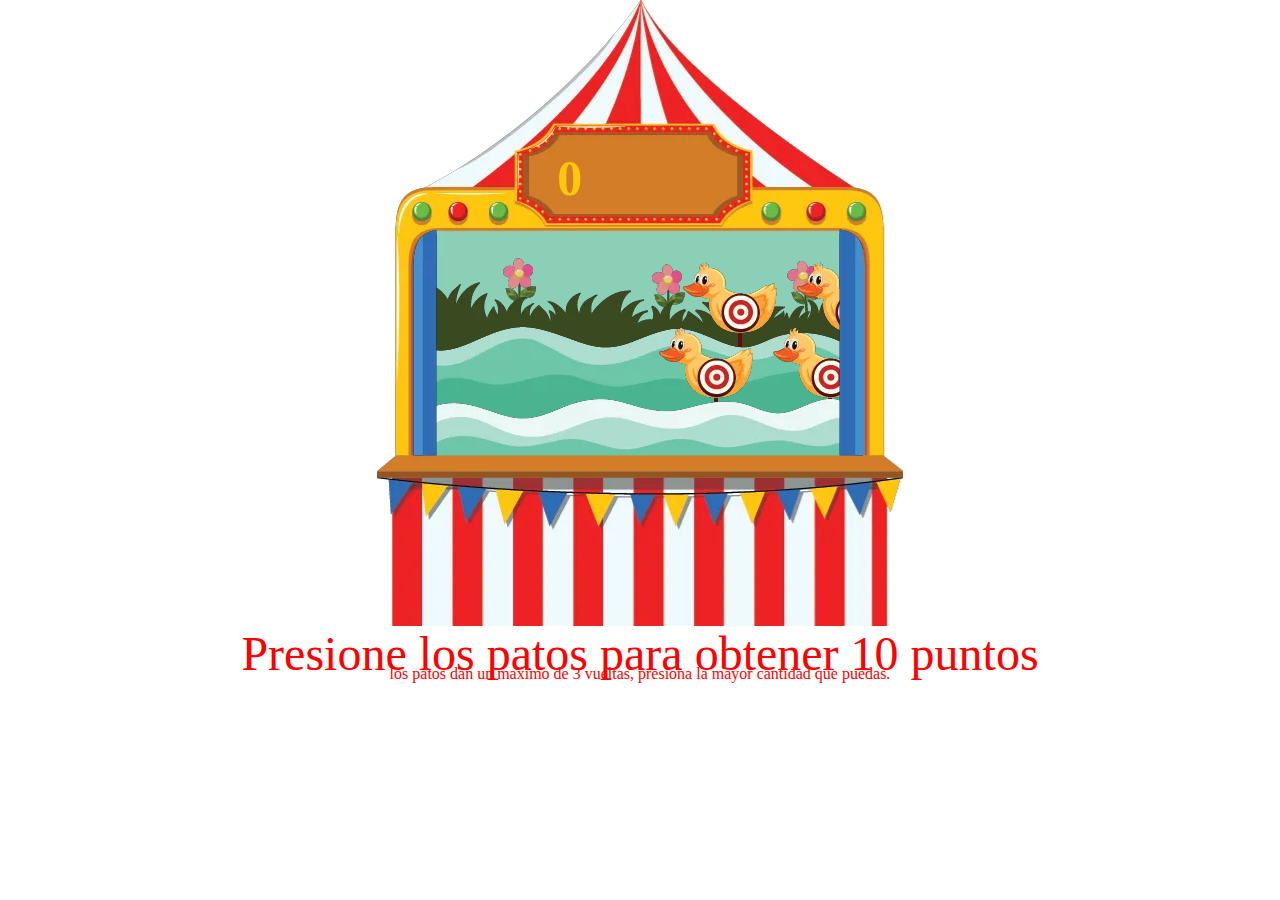
<file: Animacion patos/index.html>
<!DOCTYPE html>
<html lang="en">
<head>
    <meta charset="UTF-8">
    <meta name="viewport" content="width=device-width, initial-scale=1.0">
    <link rel="stylesheet" href="./css/style.css">
    <title>game_ducks</title>
</head>
<body>
    <div class="container">
        <div class="carp">
            <div class="grass"></div>
            <div class="container-ducks">
                <div class="top-ducks"></div>
                <div class="top-water"></div>
                <div class="bottom-ducks"></div>
                <div class="bottom-water"></div> 
            </div>
            <div class="div left-curtain"></div>
            <div class="right-curtain"></div>
            <h1 class="point"></h1>
        </div>
    </div>
    <div class="text"> <p> Presione los patos para obtener 10 puntos </p> </div>
    <p class="little-text"> los patos dan un maximo de 3 vueltas, presiona la mayor cantidad que puedas.</p>
    <script src="https://cdnjs.cloudflare.com/ajax/libs/gsap/3.5.1/gsap.min.js"></script>
    <script src="./js/main.js">
    </script>
</body>
</html>
</file>
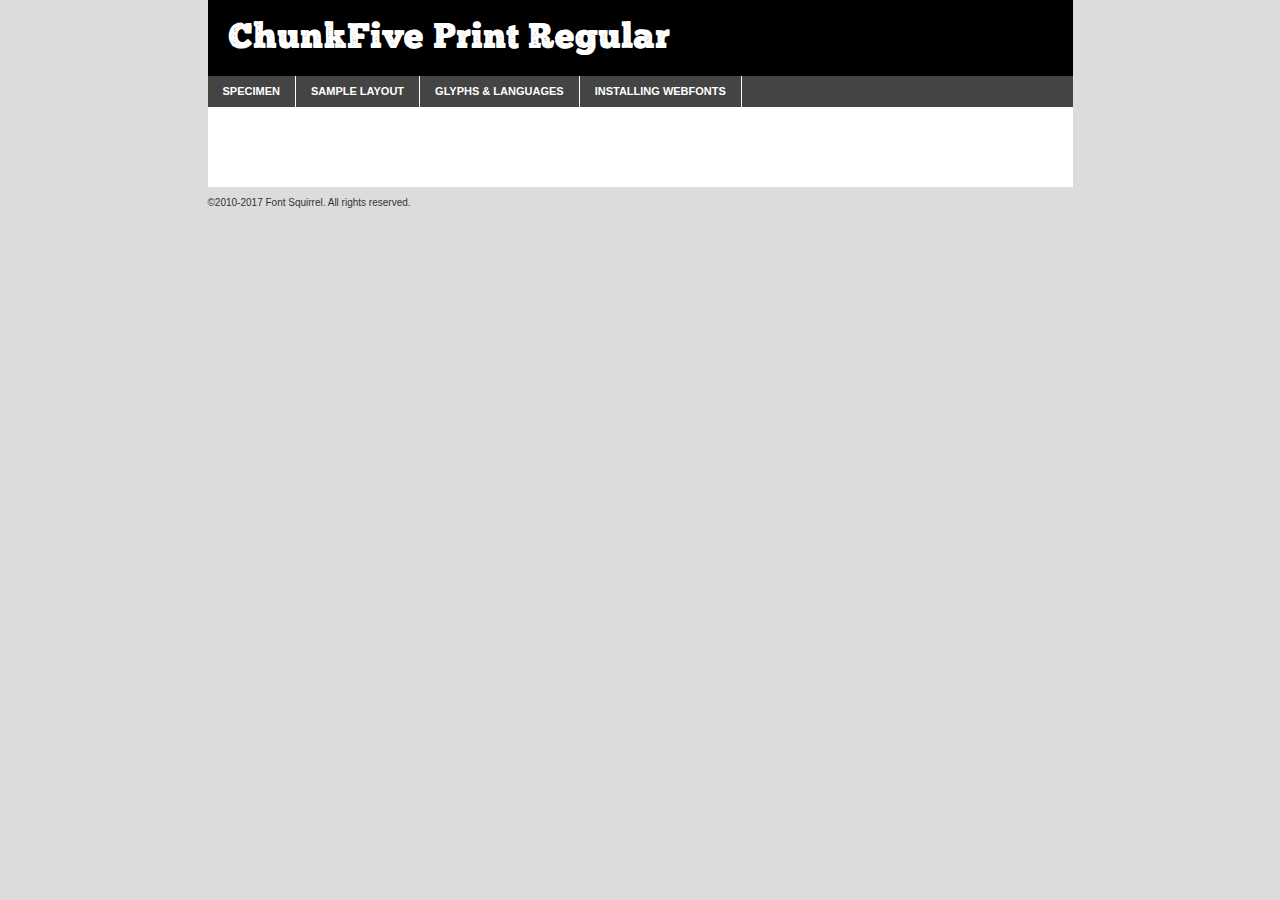
<file: pagian mia/Fonts/chunk_five_print-demo.html>
<!DOCTYPE html PUBLIC "-//W3C//DTD XHTML 1.0 Transitional//EN"
	"http://www.w3.org/TR/xhtml1/DTD/xhtml1-transitional.dtd">

<html xmlns="http://www.w3.org/1999/xhtml" xml:lang="en" lang="en">
<head>
	<meta http-equiv="Content-Type" content="text/html; charset=utf-8" />
	<script src="http://ajax.googleapis.com/ajax/libs/jquery/1.7.2/jquery.min.js" type="text/javascript" charset="utf-8"></script>
	<script type="text/javascript">
	(function($){$.fn.easyTabs=function(option){var param=jQuery.extend({fadeSpeed:"fast",defaultContent:1,activeClass:'active'},option);$(this).each(function(){var thisId="#"+this.id;if(param.defaultContent==''){param.defaultContent=1;}
	if(typeof param.defaultContent=="number")
	{var defaultTab=$(thisId+" .tabs li:eq("+(param.defaultContent-1)+") a").attr('href').substr(1);}else{var defaultTab=param.defaultContent;}
	$(thisId+" .tabs li a").each(function(){var tabToHide=$(this).attr('href').substr(1);$("#"+tabToHide).addClass('easytabs-tab-content');});hideAll();changeContent(defaultTab);function hideAll(){$(thisId+" .easytabs-tab-content").hide();}
	function changeContent(tabId){hideAll();$(thisId+" .tabs li").removeClass(param.activeClass);$(thisId+" .tabs li a[href=#"+tabId+"]").closest('li').addClass(param.activeClass);if(param.fadeSpeed!="none")
	{$(thisId+" #"+tabId).fadeIn(param.fadeSpeed);}else{$(thisId+" #"+tabId).show();}}
	$(thisId+" .tabs li").click(function(){var tabId=$(this).find('a').attr('href').substr(1);changeContent(tabId);return false;});});}})(jQuery);
	</script>
	<link rel="stylesheet" href="specimen_files/specimen_stylesheet.css" type="text/css" charset="utf-8" />
	<link rel="stylesheet" href="stylesheet.css" type="text/css" charset="utf-8" />

	<style type="text/css">
					body{
				font-family: 'chunkfive_printregular';
							}
		</style>

	<title>ChunkFive Print Regular Specimen</title>
	
	
	<script type="text/javascript" charset="utf-8">
		$(document).ready(function() {
			$('#container').easyTabs({defaultContent:1});
		});
	</script>
</head>

<body>
<div id="container">
	<div id="header">
		ChunkFive Print Regular	</div>
	<ul class="tabs">
		<li><a href="#specimen">Specimen</a></li>
		<li><a href="#layout">Sample Layout</a></li>
				<li><a href="#glyphs">Glyphs &amp; Languages</a></li>
		<li><a href="#installing">Installing Webfonts</a></li>
		
	</ul>
	
	<div id="main_content">

		
			<div id="specimen">
		
				<div class="section">
					<div class="grid12 firstcol">
						<div class="huge">AaBb</div>
					</div>
				</div>
		
				<div class="section">
					<div class="glyph_range">A&#x200B;B&#x200b;C&#x200b;D&#x200b;E&#x200b;F&#x200b;G&#x200b;H&#x200b;I&#x200b;J&#x200b;K&#x200b;L&#x200b;M&#x200b;N&#x200b;O&#x200b;P&#x200b;Q&#x200b;R&#x200b;S&#x200b;T&#x200b;U&#x200b;V&#x200b;W&#x200b;X&#x200b;Y&#x200b;Z&#x200b;a&#x200b;b&#x200b;c&#x200b;d&#x200b;e&#x200b;f&#x200b;g&#x200b;h&#x200b;i&#x200b;j&#x200b;k&#x200b;l&#x200b;m&#x200b;n&#x200b;o&#x200b;p&#x200b;q&#x200b;r&#x200b;s&#x200b;t&#x200b;u&#x200b;v&#x200b;w&#x200b;x&#x200b;y&#x200b;z&#x200b;1&#x200b;2&#x200b;3&#x200b;4&#x200b;5&#x200b;6&#x200b;7&#x200b;8&#x200b;9&#x200b;0&#x200b;&amp;&#x200b;.&#x200b;,&#x200b;?&#x200b;!&#x200b;&#64;&#x200b;(&#x200b;)&#x200b;#&#x200b;$&#x200b;%&#x200b;*&#x200b;+&#x200b;-&#x200b;=&#x200b;:&#x200b;;</div>
				</div>
				<div class="section">
					<div class="grid12 firstcol">
						<table class="sample_table">
							<tr><td>10</td><td class="size10">abcdefghijklmnopqrstuvwxyzABCDEFGHIJKLMNOPQRSTUVWXYZ0123456789abcdefghijklmnopqrstuvwxyzABCDEFGHIJKLMNOPQRSTUVWXYZ0123456789abcdefghijklmnopqrstuvwxyzABCDEFGHIJKLMNOPQRSTUVWXYZ</td></tr>
							<tr><td>11</td><td class="size11">abcdefghijklmnopqrstuvwxyzABCDEFGHIJKLMNOPQRSTUVWXYZ0123456789abcdefghijklmnopqrstuvwxyzABCDEFGHIJKLMNOPQRSTUVWXYZ0123456789abcdefghijklmnopqrstuvwxyzABCDEFGHIJKLMNOPQRSTUVWXYZ</td></tr>
							<tr><td>12</td><td class="size12">abcdefghijklmnopqrstuvwxyzABCDEFGHIJKLMNOPQRSTUVWXYZ0123456789abcdefghijklmnopqrstuvwxyzABCDEFGHIJKLMNOPQRSTUVWXYZ0123456789abcdefghijklmnopqrstuvwxyzABCDEFGHIJKLMNOPQRSTUVWXYZ</td></tr>
							<tr><td>13</td><td class="size13">abcdefghijklmnopqrstuvwxyzABCDEFGHIJKLMNOPQRSTUVWXYZ0123456789abcdefghijklmnopqrstuvwxyzABCDEFGHIJKLMNOPQRSTUVWXYZ0123456789abcdefghijklmnopqrstuvwxyzABCDEFGHIJKLMNOPQRSTUVWXYZ</td></tr>
							<tr><td>14</td><td class="size14">abcdefghijklmnopqrstuvwxyzABCDEFGHIJKLMNOPQRSTUVWXYZ0123456789abcdefghijklmnopqrstuvwxyzABCDEFGHIJKLMNOPQRSTUVWXYZ0123456789abcdefghijklmnopqrstuvwxyzABCDEFGHIJKLMNOPQRSTUVWXYZ</td></tr>
							<tr><td>16</td><td class="size16">abcdefghijklmnopqrstuvwxyzABCDEFGHIJKLMNOPQRSTUVWXYZ0123456789abcdefghijklmnopqrstuvwxyzABCDEFGHIJKLMNOPQRSTUVWXYZ</td></tr>
							<tr><td>18</td><td class="size18">abcdefghijklmnopqrstuvwxyzABCDEFGHIJKLMNOPQRSTUVWXYZ0123456789abcdefghijklmnopqrstuvwxyzABCDEFGHIJKLMNOPQRSTUVWXYZ</td></tr>
							<tr><td>20</td><td class="size20">abcdefghijklmnopqrstuvwxyzABCDEFGHIJKLMNOPQRSTUVWXYZ0123456789abcdefghijklmnopqrstuvwxyzABCDEFGHIJKLMNOPQRSTUVWXYZ</td></tr>
							<tr><td>24</td><td class="size24">abcdefghijklmnopqrstuvwxyzABCDEFGHIJKLMNOPQRSTUVWXYZ0123456789abcdefghijklmnopqrstuvwxyzABCDEFGHIJKLMNOPQRSTUVWXYZ</td></tr>
							<tr><td>30</td><td class="size30">abcdefghijklmnopqrstuvwxyzABCDEFGHIJKLMNOPQRSTUVWXYZ0123456789abcdefghijklmnopqrstuvwxyzABCDEFGHIJKLMNOPQRSTUVWXYZ</td></tr>
							<tr><td>36</td><td class="size36">abcdefghijklmnopqrstuvwxyzABCDEFGHIJKLMNOPQRSTUVWXYZ0123456789abcdefghijklmnopqrstuvwxyzABCDEFGHIJKLMNOPQRSTUVWXYZ</td></tr>
							<tr><td>48</td><td class="size48">abcdefghijklmnopqrstuvwxyzABCDEFGHIJKLMNOPQRSTUVWXYZ0123456789abcdefghijklmnopqrstuvwxyzABCDEFGHIJKLMNOPQRSTUVWXYZ</td></tr>
							<tr><td>60</td><td class="size60">abcdefghijklmnopqrstuvwxyzABCDEFGHIJKLMNOPQRSTUVWXYZ0123456789abcdefghijklmnopqrstuvwxyzABCDEFGHIJKLMNOPQRSTUVWXYZ</td></tr>
							<tr><td>72</td><td class="size72">abcdefghijklmnopqrstuvwxyzABCDEFGHIJKLMNOPQRSTUVWXYZ0123456789abcdefghijklmnopqrstuvwxyzABCDEFGHIJKLMNOPQRSTUVWXYZ</td></tr>
							<tr><td>90</td><td class="size90">abcdefghijklmnopqrstuvwxyzABCDEFGHIJKLMNOPQRSTUVWXYZ0123456789abcdefghijklmnopqrstuvwxyzABCDEFGHIJKLMNOPQRSTUVWXYZ</td></tr>
						</table>
				
					</div>
			
				</div>
		
		
		
								<div class="section" id="bodycomparison">


										<div id="xheight">
				<div class="fontbody">&#x25FC;&#x25FC;&#x25FC;&#x25FC;&#x25FC;&#x25FC;&#x25FC;&#x25FC;&#x25FC;&#x25FC;&#x25FC;&#x25FC;&#x25FC;&#x25FC;&#x25FC;&#x25FC;&#x25FC;&#x25FC;&#x25FC;&#x25FC;&#x25FC;&#x25FC;&#x25FC;&#x25FC;&#x25FC;&#x25FC;&#x25FC;&#x25FC;&#x25FC;&#x25FC;&#x25FC;&#x25FC;&#x25FC;&#x25FC;&#x25FC;&#x25FC;&#x25FC;&#x25FC;&#x25FC;&#x25FC;&#x25FC;&#x25FC;&#x25FC;&#x25FC;&#x25FC;&#x25FC;&#x25FC;&#x25FC;&#x25FC;&#x25FC;&#x25FC;&#x25FC;&#x25FC;&#x25FC;&#x25FC;&#x25FC;&#x25FC;&#x25FC;&#x25FC;&#x25FC;&#x25FC;&#x25FC;&#x25FC;&#x25FC;&#x25FC;&#x25FC;&#x25FC;&#x25FC;&#x25FC;&#x25FC;&#x25FC;&#x25FC;&#x25FC;&#x25FC;&#x25FC;&#x25FC;&#x25FC;&#x25FC;&#x25FC;&#x25FC;&#x25FC;&#x25FC;&#x25FC;&#x25FC;&#x25FC;&#x25FC;&#x25FC;&#x25FC;&#x25FC;&#x25FC;&#x25FC;&#x25FC;&#x25FC;&#x25FC;&#x25FC;&#x25FC;&#x25FC;&#x25FC;&#x25FC;body</div><div class="arialbody">body</div><div class="verdanabody">body</div><div class="georgiabody">body</div></div>
										<div class="fontbody" style="z-index:1">
											body<span>ChunkFive Print Regular</span>
										</div>
										<div class="arialbody" style="z-index:1">
											body<span>Arial</span>
										</div>
										<div class="verdanabody" style="z-index:1">
											body<span>Verdana</span>
										</div>
										<div class="georgiabody" style="z-index:1">
											body<span>Georgia</span>
										</div>



								</div>
		
		
				<div class="section psample psample_row1" id="">
					
					<div class="grid2 firstcol">
						<p class="size10"><span>10.</span>Aenean lacinia bibendum nulla sed consectetur. Fusce dapibus, tellus ac cursus commodo, tortor mauris condimentum nibh, ut fermentum massa justo sit amet risus. Nullam id dolor id nibh ultricies vehicula ut id elit. Cum sociis natoque penatibus et magnis dis parturient montes, nascetur ridiculus mus. Nulla vitae elit libero, a pharetra augue.</p>
			
					</div>
					<div class="grid3">
						<p class="size11"><span>11.</span>Aenean lacinia bibendum nulla sed consectetur. Fusce dapibus, tellus ac cursus commodo, tortor mauris condimentum nibh, ut fermentum massa justo sit amet risus. Nullam id dolor id nibh ultricies vehicula ut id elit. Cum sociis natoque penatibus et magnis dis parturient montes, nascetur ridiculus mus. Nulla vitae elit libero, a pharetra augue.</p>
			
					</div>
					<div class="grid3">
						<p class="size12"><span>12.</span>Aenean lacinia bibendum nulla sed consectetur. Fusce dapibus, tellus ac cursus commodo, tortor mauris condimentum nibh, ut fermentum massa justo sit amet risus. Nullam id dolor id nibh ultricies vehicula ut id elit. Cum sociis natoque penatibus et magnis dis parturient montes, nascetur ridiculus mus. Nulla vitae elit libero, a pharetra augue.</p>
			
					</div>
					<div class="grid4">
						<p class="size13"><span>13.</span>Aenean lacinia bibendum nulla sed consectetur. Fusce dapibus, tellus ac cursus commodo, tortor mauris condimentum nibh, ut fermentum massa justo sit amet risus. Nullam id dolor id nibh ultricies vehicula ut id elit. Cum sociis natoque penatibus et magnis dis parturient montes, nascetur ridiculus mus. Nulla vitae elit libero, a pharetra augue.</p>
			
					</div>
					<div class="white_blend"></div>
					
				</div>
				<div class="section psample psample_row2" id="">
					<div class="grid3 firstcol">
						<p class="size14"><span>14.</span>Aenean lacinia bibendum nulla sed consectetur. Fusce dapibus, tellus ac cursus commodo, tortor mauris condimentum nibh, ut fermentum massa justo sit amet risus. Nullam id dolor id nibh ultricies vehicula ut id elit. Cum sociis natoque penatibus et magnis dis parturient montes, nascetur ridiculus mus. Nulla vitae elit libero, a pharetra augue.</p>
			
					</div>
					<div class="grid4">
						<p class="size16"><span>16.</span>Aenean lacinia bibendum nulla sed consectetur. Fusce dapibus, tellus ac cursus commodo, tortor mauris condimentum nibh, ut fermentum massa justo sit amet risus. Nullam id dolor id nibh ultricies vehicula ut id elit. Cum sociis natoque penatibus et magnis dis parturient montes, nascetur ridiculus mus. Nulla vitae elit libero, a pharetra augue.</p>
			
					</div>
					<div class="grid5">
						<p class="size18"><span>18.</span>Aenean lacinia bibendum nulla sed consectetur. Fusce dapibus, tellus ac cursus commodo, tortor mauris condimentum nibh, ut fermentum massa justo sit amet risus. Nullam id dolor id nibh ultricies vehicula ut id elit. Cum sociis natoque penatibus et magnis dis parturient montes, nascetur ridiculus mus. Nulla vitae elit libero, a pharetra augue.</p>
			
					</div>

					<div class="white_blend"></div>

				</div>
				
				<div class="section psample psample_row3" id="">
					<div class="grid5 firstcol">
						<p class="size20"><span>20.</span>Aenean lacinia bibendum nulla sed consectetur. Fusce dapibus, tellus ac cursus commodo, tortor mauris condimentum nibh, ut fermentum massa justo sit amet risus. Nullam id dolor id nibh ultricies vehicula ut id elit. Cum sociis natoque penatibus et magnis dis parturient montes, nascetur ridiculus mus. Nulla vitae elit libero, a pharetra augue.</p>
					</div>
					<div class="grid7">
						<p class="size24"><span>24.</span>Aenean lacinia bibendum nulla sed consectetur. Fusce dapibus, tellus ac cursus commodo, tortor mauris condimentum nibh, ut fermentum massa justo sit amet risus. Nullam id dolor id nibh ultricies vehicula ut id elit. Cum sociis natoque penatibus et magnis dis parturient montes, nascetur ridiculus mus. Nulla vitae elit libero, a pharetra augue.</p>
					</div>
					
					<div class="white_blend"></div>
					
				</div>
				
				<div class="section psample psample_row4" id="">
					<div class="grid12 firstcol">
						<p class="size30"><span>30.</span>Aenean lacinia bibendum nulla sed consectetur. Fusce dapibus, tellus ac cursus commodo, tortor mauris condimentum nibh, ut fermentum massa justo sit amet risus. Nullam id dolor id nibh ultricies vehicula ut id elit. Cum sociis natoque penatibus et magnis dis parturient montes, nascetur ridiculus mus. Nulla vitae elit libero, a pharetra augue.</p>
					</div>
					<div class="white_blend"></div>
					
				</div>
				
				
				
				<div class="section psample psample_row1 fullreverse">
					<div class="grid2 firstcol">
						<p class="size10"><span>10.</span>Aenean lacinia bibendum nulla sed consectetur. Fusce dapibus, tellus ac cursus commodo, tortor mauris condimentum nibh, ut fermentum massa justo sit amet risus. Nullam id dolor id nibh ultricies vehicula ut id elit. Cum sociis natoque penatibus et magnis dis parturient montes, nascetur ridiculus mus. Nulla vitae elit libero, a pharetra augue.</p>
			
					</div>
					<div class="grid3">
						<p class="size11"><span>11.</span>Aenean lacinia bibendum nulla sed consectetur. Fusce dapibus, tellus ac cursus commodo, tortor mauris condimentum nibh, ut fermentum massa justo sit amet risus. Nullam id dolor id nibh ultricies vehicula ut id elit. Cum sociis natoque penatibus et magnis dis parturient montes, nascetur ridiculus mus. Nulla vitae elit libero, a pharetra augue.</p>
			
					</div>
					<div class="grid3">
						<p class="size12"><span>12.</span>Aenean lacinia bibendum nulla sed consectetur. Fusce dapibus, tellus ac cursus commodo, tortor mauris condimentum nibh, ut fermentum massa justo sit amet risus. Nullam id dolor id nibh ultricies vehicula ut id elit. Cum sociis natoque penatibus et magnis dis parturient montes, nascetur ridiculus mus. Nulla vitae elit libero, a pharetra augue.</p>
			
					</div>
					<div class="grid4">
						<p class="size13"><span>13.</span>Aenean lacinia bibendum nulla sed consectetur. Fusce dapibus, tellus ac cursus commodo, tortor mauris condimentum nibh, ut fermentum massa justo sit amet risus. Nullam id dolor id nibh ultricies vehicula ut id elit. Cum sociis natoque penatibus et magnis dis parturient montes, nascetur ridiculus mus. Nulla vitae elit libero, a pharetra augue.</p>
			
					</div>
					<div class="black_blend"></div>
					
				</div>
				
				<div class="section psample psample_row2 fullreverse">
					<div class="grid3 firstcol">
						<p class="size14"><span>14.</span>Aenean lacinia bibendum nulla sed consectetur. Fusce dapibus, tellus ac cursus commodo, tortor mauris condimentum nibh, ut fermentum massa justo sit amet risus. Nullam id dolor id nibh ultricies vehicula ut id elit. Cum sociis natoque penatibus et magnis dis parturient montes, nascetur ridiculus mus. Nulla vitae elit libero, a pharetra augue.</p>
			
					</div>
					<div class="grid4">
						<p class="size16"><span>16.</span>Aenean lacinia bibendum nulla sed consectetur. Fusce dapibus, tellus ac cursus commodo, tortor mauris condimentum nibh, ut fermentum massa justo sit amet risus. Nullam id dolor id nibh ultricies vehicula ut id elit. Cum sociis natoque penatibus et magnis dis parturient montes, nascetur ridiculus mus. Nulla vitae elit libero, a pharetra augue.</p>
			
					</div>
					<div class="grid5">
						<p class="size18"><span>18.</span>Aenean lacinia bibendum nulla sed consectetur. Fusce dapibus, tellus ac cursus commodo, tortor mauris condimentum nibh, ut fermentum massa justo sit amet risus. Nullam id dolor id nibh ultricies vehicula ut id elit. Cum sociis natoque penatibus et magnis dis parturient montes, nascetur ridiculus mus. Nulla vitae elit libero, a pharetra augue.</p>
			
					</div>
					<div class="black_blend"></div>

				</div>
				
				<div class="section psample fullreverse psample_row3" id="">
					<div class="grid5 firstcol">
						<p class="size20"><span>20.</span>Aenean lacinia bibendum nulla sed consectetur. Fusce dapibus, tellus ac cursus commodo, tortor mauris condimentum nibh, ut fermentum massa justo sit amet risus. Nullam id dolor id nibh ultricies vehicula ut id elit. Cum sociis natoque penatibus et magnis dis parturient montes, nascetur ridiculus mus. Nulla vitae elit libero, a pharetra augue.</p>
					</div>
					<div class="grid7">
						<p class="size24"><span>24.</span>Aenean lacinia bibendum nulla sed consectetur. Fusce dapibus, tellus ac cursus commodo, tortor mauris condimentum nibh, ut fermentum massa justo sit amet risus. Nullam id dolor id nibh ultricies vehicula ut id elit. Cum sociis natoque penatibus et magnis dis parturient montes, nascetur ridiculus mus. Nulla vitae elit libero, a pharetra augue.</p>
					</div>
					
					<div class="black_blend"></div>
					
				</div>
				
				<div class="section psample fullreverse psample_row4" id="" style="border-bottom: 20px #000 solid;">
					<div class="grid12 firstcol">
						<p class="size30"><span>30.</span>Aenean lacinia bibendum nulla sed consectetur. Fusce dapibus, tellus ac cursus commodo, tortor mauris condimentum nibh, ut fermentum massa justo sit amet risus. Nullam id dolor id nibh ultricies vehicula ut id elit. Cum sociis natoque penatibus et magnis dis parturient montes, nascetur ridiculus mus. Nulla vitae elit libero, a pharetra augue.</p>
					</div>
					<div class="black_blend"></div>
					
				</div>
				
				
				
				
			</div>
			
			<div id="layout">
				
				<div class="section">
					
					<div class="grid12 firstcol">
						<h1>Lorem Ipsum Dolor</h1>
						<h2>Etiam porta sem malesuada magna mollis euismod</h2>
						
						<p class="byline">By <a href="#link">Aenean Lacinia</a></p>
					</div>
				</div>
				<div class="section">
					<div class="grid8 firstcol">
						<p class="large">Donec sed odio dui. Morbi leo risus, porta ac consectetur ac, vestibulum at eros. Fusce dapibus, tellus ac cursus commodo, tortor mauris condimentum nibh, ut fermentum massa justo sit amet risus. </p>

						
						<h3>Pellentesque ornare sem</h3>

						<p>Maecenas sed diam eget risus varius blandit sit amet non magna. Maecenas faucibus mollis interdum. Donec ullamcorper nulla non metus auctor fringilla. Nullam id dolor id nibh ultricies vehicula ut id elit. Nullam id dolor id nibh ultricies vehicula ut id elit. </p>

						<p>Aenean eu leo quam. Pellentesque ornare sem lacinia quam venenatis vestibulum. Lorem ipsum dolor sit amet, consectetur adipiscing elit. Cum sociis natoque penatibus et magnis dis parturient montes, nascetur ridiculus mus. </p>

						<p>Nulla vitae elit libero, a pharetra augue. Praesent commodo cursus magna, vel scelerisque nisl consectetur et. Aenean lacinia bibendum nulla sed consectetur. </p>

						<p>Nullam quis risus eget urna mollis ornare vel eu leo. Nullam quis risus eget urna mollis ornare vel eu leo. Maecenas sed diam eget risus varius blandit sit amet non magna. Donec ullamcorper nulla non metus auctor fringilla. </p>

						<h3>Cras mattis consectetur</h3>

						<p>Aenean eu leo quam. Pellentesque ornare sem lacinia quam venenatis vestibulum. Aenean lacinia bibendum nulla sed consectetur. Integer posuere erat a ante venenatis dapibus posuere velit aliquet. Cras mattis consectetur purus sit amet fermentum. </p>

						<p>Nullam id dolor id nibh ultricies vehicula ut id elit. Nullam quis risus eget urna mollis ornare vel eu leo. Cras mattis consectetur purus sit amet fermentum.</p>
					</div>
					
					<div class="grid4 sidebar">
						
						<div class="box reverse">
							<p class="last">Nullam quis risus eget urna mollis ornare vel eu leo. Donec ullamcorper nulla non metus auctor fringilla. Cras mattis consectetur purus sit amet fermentum. Sed posuere consectetur est at lobortis. Lorem ipsum dolor sit amet, consectetur adipiscing elit. </p>
						</div>
						
						<p class="caption">Maecenas sed diam eget risus varius.</p>

						<p>Vestibulum id ligula porta felis euismod semper. Integer posuere erat a ante venenatis dapibus posuere velit aliquet. Vestibulum id ligula porta felis euismod semper. Sed posuere consectetur est at lobortis. Maecenas sed diam eget risus varius blandit sit amet non magna. Fusce dapibus, tellus ac cursus commodo, tortor mauris condimentum nibh, ut fermentum massa justo sit amet risus. </p>

					

						<p>Duis mollis, est non commodo luctus, nisi erat porttitor ligula, eget lacinia odio sem nec elit. Aenean lacinia bibendum nulla sed consectetur. Vivamus sagittis lacus vel augue laoreet rutrum faucibus dolor auctor. Aenean lacinia bibendum nulla sed consectetur. Nullam quis risus eget urna mollis ornare vel eu leo. </p>

						<p>Praesent commodo cursus magna, vel scelerisque nisl consectetur et. Donec ullamcorper nulla non metus auctor fringilla. Maecenas faucibus mollis interdum. Fusce dapibus, tellus ac cursus commodo, tortor mauris condimentum nibh, ut fermentum massa justo sit amet risus. </p>

					</div>
				</div>
				
			</div>


			



		<div id="glyphs">
			<div class="section">
				<div class="grid12 firstcol">
			
				<h1>Language Support</h1>
				<p>The subset of ChunkFive Print Regular in this kit supports the following languages:<br />
			
					English, Arrernte, Bislama, Cebuano, Fijian, Gilbertese, Hmong, Ibanag, Iloko_ilokano, Interglossa_glosa, Interlingua, Lojban, Norfolk_pitcairnese, Oromo, Rotokas, Seychelles_creole, Shona, Somali, Southern_ndebele, Swahili, Swati_swazi, Tok_pisin, Warlpiri, Xhosa, Zulu, Latinbasic, Demo				</p>
				<h1>Glyph Chart</h1>
				<p>The subset of ChunkFive Print Regular in this kit includes all the glyphs listed below. Unicode entities are included above each glyph to help you insert individual characters into your layout.</p>
				<div id="glyph_chart">
			
																				 <div><p>&amp;#32;</p>&#32;</div>
																				 <div><p>&amp;#33;</p>&#33;</div>
																				 <div><p>&amp;#34;</p>&#34;</div>
																				 <div><p>&amp;#35;</p>&#35;</div>
																				 <div><p>&amp;#36;</p>&#36;</div>
																				 <div><p>&amp;#37;</p>&#37;</div>
																				 <div><p>&amp;#38;</p>&#38;</div>
																				 <div><p>&amp;#39;</p>&#39;</div>
																				 <div><p>&amp;#40;</p>&#40;</div>
																				 <div><p>&amp;#41;</p>&#41;</div>
																				 <div><p>&amp;#42;</p>&#42;</div>
																				 <div><p>&amp;#43;</p>&#43;</div>
																				 <div><p>&amp;#44;</p>&#44;</div>
																				 <div><p>&amp;#45;</p>&#45;</div>
																				 <div><p>&amp;#46;</p>&#46;</div>
																				 <div><p>&amp;#47;</p>&#47;</div>
																				 <div><p>&amp;#48;</p>&#48;</div>
																				 <div><p>&amp;#49;</p>&#49;</div>
																				 <div><p>&amp;#50;</p>&#50;</div>
																				 <div><p>&amp;#51;</p>&#51;</div>
																				 <div><p>&amp;#52;</p>&#52;</div>
																				 <div><p>&amp;#53;</p>&#53;</div>
																				 <div><p>&amp;#54;</p>&#54;</div>
																				 <div><p>&amp;#55;</p>&#55;</div>
																				 <div><p>&amp;#56;</p>&#56;</div>
																				 <div><p>&amp;#57;</p>&#57;</div>
																				 <div><p>&amp;#58;</p>&#58;</div>
																				 <div><p>&amp;#59;</p>&#59;</div>
																				 <div><p>&amp;#60;</p>&#60;</div>
																				 <div><p>&amp;#61;</p>&#61;</div>
																				 <div><p>&amp;#62;</p>&#62;</div>
																				 <div><p>&amp;#63;</p>&#63;</div>
																				 <div><p>&amp;#64;</p>&#64;</div>
																				 <div><p>&amp;#65;</p>&#65;</div>
																				 <div><p>&amp;#66;</p>&#66;</div>
																				 <div><p>&amp;#67;</p>&#67;</div>
																				 <div><p>&amp;#68;</p>&#68;</div>
																				 <div><p>&amp;#69;</p>&#69;</div>
																				 <div><p>&amp;#70;</p>&#70;</div>
																				 <div><p>&amp;#71;</p>&#71;</div>
																				 <div><p>&amp;#72;</p>&#72;</div>
																				 <div><p>&amp;#73;</p>&#73;</div>
																				 <div><p>&amp;#74;</p>&#74;</div>
																				 <div><p>&amp;#75;</p>&#75;</div>
																				 <div><p>&amp;#76;</p>&#76;</div>
																				 <div><p>&amp;#77;</p>&#77;</div>
																				 <div><p>&amp;#78;</p>&#78;</div>
																				 <div><p>&amp;#79;</p>&#79;</div>
																				 <div><p>&amp;#80;</p>&#80;</div>
																				 <div><p>&amp;#81;</p>&#81;</div>
																				 <div><p>&amp;#82;</p>&#82;</div>
																				 <div><p>&amp;#83;</p>&#83;</div>
																				 <div><p>&amp;#84;</p>&#84;</div>
																				 <div><p>&amp;#85;</p>&#85;</div>
																				 <div><p>&amp;#86;</p>&#86;</div>
																				 <div><p>&amp;#87;</p>&#87;</div>
																				 <div><p>&amp;#88;</p>&#88;</div>
																				 <div><p>&amp;#89;</p>&#89;</div>
																				 <div><p>&amp;#90;</p>&#90;</div>
																				 <div><p>&amp;#91;</p>&#91;</div>
																				 <div><p>&amp;#92;</p>&#92;</div>
																				 <div><p>&amp;#93;</p>&#93;</div>
																				 <div><p>&amp;#94;</p>&#94;</div>
																				 <div><p>&amp;#95;</p>&#95;</div>
																				 <div><p>&amp;#97;</p>&#97;</div>
																				 <div><p>&amp;#98;</p>&#98;</div>
																				 <div><p>&amp;#99;</p>&#99;</div>
																				 <div><p>&amp;#100;</p>&#100;</div>
																				 <div><p>&amp;#101;</p>&#101;</div>
																				 <div><p>&amp;#102;</p>&#102;</div>
																				 <div><p>&amp;#103;</p>&#103;</div>
																				 <div><p>&amp;#104;</p>&#104;</div>
																				 <div><p>&amp;#105;</p>&#105;</div>
																				 <div><p>&amp;#106;</p>&#106;</div>
																				 <div><p>&amp;#107;</p>&#107;</div>
																				 <div><p>&amp;#108;</p>&#108;</div>
																				 <div><p>&amp;#109;</p>&#109;</div>
																				 <div><p>&amp;#110;</p>&#110;</div>
																				 <div><p>&amp;#111;</p>&#111;</div>
																				 <div><p>&amp;#112;</p>&#112;</div>
																				 <div><p>&amp;#113;</p>&#113;</div>
																				 <div><p>&amp;#114;</p>&#114;</div>
																				 <div><p>&amp;#115;</p>&#115;</div>
																				 <div><p>&amp;#116;</p>&#116;</div>
																				 <div><p>&amp;#117;</p>&#117;</div>
																				 <div><p>&amp;#118;</p>&#118;</div>
																				 <div><p>&amp;#119;</p>&#119;</div>
																				 <div><p>&amp;#120;</p>&#120;</div>
																				 <div><p>&amp;#121;</p>&#121;</div>
																				 <div><p>&amp;#122;</p>&#122;</div>
																				 <div><p>&amp;#124;</p>&#124;</div>
																				 <div><p>&amp;#160;</p>&#160;</div>
																				 <div><p>&amp;#161;</p>&#161;</div>
																				 <div><p>&amp;#173;</p>&#173;</div>
																				 <div><p>&amp;#191;</p>&#191;</div>
																				 <div><p>&amp;#8192;</p>&#8192;</div>
																				 <div><p>&amp;#8193;</p>&#8193;</div>
																				 <div><p>&amp;#8194;</p>&#8194;</div>
																				 <div><p>&amp;#8195;</p>&#8195;</div>
																				 <div><p>&amp;#8196;</p>&#8196;</div>
																				 <div><p>&amp;#8197;</p>&#8197;</div>
																				 <div><p>&amp;#8198;</p>&#8198;</div>
																				 <div><p>&amp;#8199;</p>&#8199;</div>
																				 <div><p>&amp;#8200;</p>&#8200;</div>
																				 <div><p>&amp;#8201;</p>&#8201;</div>
																				 <div><p>&amp;#8202;</p>&#8202;</div>
																				 <div><p>&amp;#8208;</p>&#8208;</div>
																				 <div><p>&amp;#8209;</p>&#8209;</div>
																				 <div><p>&amp;#8210;</p>&#8210;</div>
																				 <div><p>&amp;#8211;</p>&#8211;</div>
																				 <div><p>&amp;#8212;</p>&#8212;</div>
																				 <div><p>&amp;#8226;</p>&#8226;</div>
																				 <div><p>&amp;#8239;</p>&#8239;</div>
																				 <div><p>&amp;#8287;</p>&#8287;</div>
																				 <div><p>&amp;#9724;</p>&#9724;</div>
																																																</div>	
				</div>
		
		
			</div>
		</div>
		
		
		<div id="specs">
			
		</div>
	
		<div id="installing">
			<div class="section">
				<div class="grid7 firstcol">
					<h1>Installing Webfonts</h1>
					
					<p>Webfonts are supported by all major browser platforms but not all in the same way. There are currently four different font formats that must be included in order to target all browsers. This includes TTF, WOFF, EOT and SVG.</p>
					
					<h2>1. Upload your webfonts</h2>
					<p>You must upload your webfont kit to your website. They should be in or near the same directory as your CSS files.</p>
					
					<h2>2. Include the webfont stylesheet</h2>
					<p>A special CSS @font-face declaration helps the various browsers select the appropriate font it needs without causing you a bunch of headaches. Learn more about this syntax by reading the <a href="https://www.fontspring.com/blog/further-hardening-of-the-bulletproof-syntax">Fontspring blog post</a> about it. The code for it is as follows:</p>


<code>
@font-face{ 
	font-family: 'MyWebFont';
	src: url('WebFont.eot');
	src: url('WebFont.eot?#iefix') format('embedded-opentype'),
	     url('WebFont.woff') format('woff'),
	     url('WebFont.ttf') format('truetype'),
	     url('WebFont.svg#webfont') format('svg');
}
</code>

	<p>We've already gone ahead and generated the code for you. All you have to do is link to the stylesheet in your HTML, like this:</p>
	<code>&lt;link rel=&quot;stylesheet&quot; href=&quot;stylesheet.css&quot; type=&quot;text/css&quot; charset=&quot;utf-8&quot; /&gt;</code>

					<h2>3. Modify your own stylesheet</h2>
					<p>To take advantage of your new fonts, you must tell your stylesheet to use them. Look at the original @font-face declaration above and find the property called "font-family." The name linked there will be what you use to reference the font. Prepend that webfont name to the font stack in the "font-family" property, inside the selector you want to change. For example:</p>
<code>p { font-family: 'WebFont', Arial, sans-serif; }</code>

<h2>4. Test</h2>
<p>Getting webfonts to work cross-browser <em>can</em> be tricky. Use the information in the sidebar to help you if you find that fonts aren't loading in a particular browser.</p>
				</div>
				
				<div class="grid5 sidebar">
					<div class="box">
						<h2>Troubleshooting<br />Font-Face Problems</h2>
						<p>Having trouble getting your webfonts to load in your new website? Here are some tips to sort out what might be the problem.</p>

						<h3>Fonts not showing in any browser</h3>

						<p>This sounds like you need to work on the plumbing. You either did not upload the fonts to the correct directory, or you did not link the fonts properly in the CSS. If you've confirmed that all this is correct and you still have a problem, take a look at your .htaccess file and see if requests are getting intercepted.</p>

						<h3>Fonts not loading in iPhone or iPad</h3>

						<p>The most common problem here is that you are serving the fonts from an IIS server. IIS refuses to serve files that have unknown MIME types. If that is the case, you must set the MIME type for SVG to "image/svg+xml" in the server settings. Follow these instructions from Microsoft if you need help.</p>

						<h3>Fonts not loading in Firefox</h3>

						<p>The primary reason for this failure? You are still using a version Firefox older than 3.5. So upgrade already! If that isn't it, then you are very likely serving fonts from a different domain. Firefox requires that all font assets be served from the same domain. Lastly it is possible that you need to add WOFF to your list of MIME types (if you are serving via IIS.)</p>

						<h3>Fonts not loading in IE</h3>

						<p>Are you looking at Internet Explorer on an actual Windows machine or are you cheating by using a service like Adobe BrowserLab? Many of these screenshot services do not render @font-face for IE. Best to test it on a real machine.</p>

						<h3>Fonts not loading in IE9</h3>

						<p>IE9, like Firefox, requires that fonts be served from the same domain as the website. Make sure that is the case.</p>
					</div>
				</div>
			</div>
			
		</div>
	
	</div>
	<div id="footer">
		<p>&copy;2010-2017 Font Squirrel. All rights reserved.</p>
	</div>
</div>
</body>
</html>
</file>
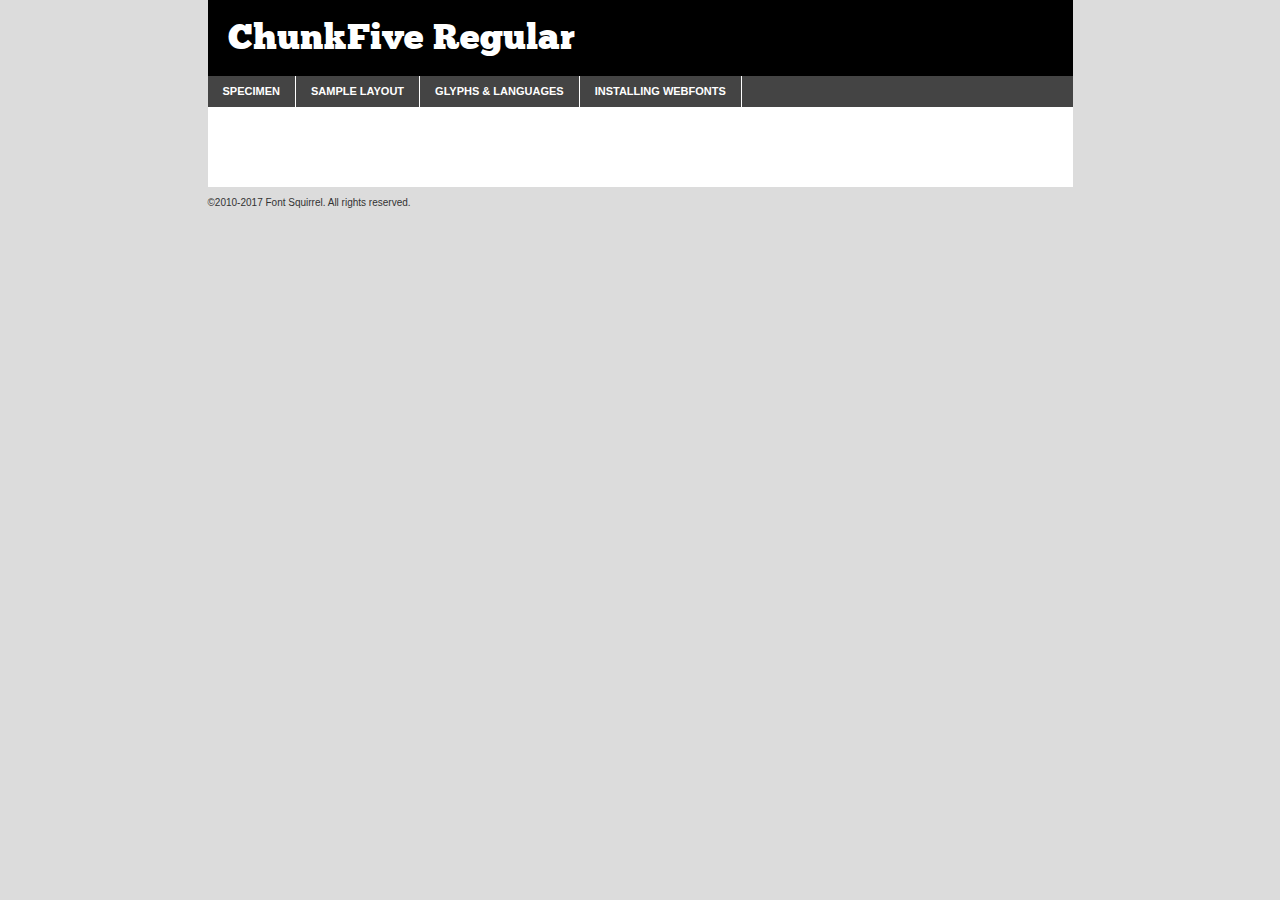
<file: pagian mia/Fonts/chunkfive-regular-demo.html>
<!DOCTYPE html PUBLIC "-//W3C//DTD XHTML 1.0 Transitional//EN"
	"http://www.w3.org/TR/xhtml1/DTD/xhtml1-transitional.dtd">

<html xmlns="http://www.w3.org/1999/xhtml" xml:lang="en" lang="en">
<head>
	<meta http-equiv="Content-Type" content="text/html; charset=utf-8" />
	<script src="http://ajax.googleapis.com/ajax/libs/jquery/1.7.2/jquery.min.js" type="text/javascript" charset="utf-8"></script>
	<script type="text/javascript">
	(function($){$.fn.easyTabs=function(option){var param=jQuery.extend({fadeSpeed:"fast",defaultContent:1,activeClass:'active'},option);$(this).each(function(){var thisId="#"+this.id;if(param.defaultContent==''){param.defaultContent=1;}
	if(typeof param.defaultContent=="number")
	{var defaultTab=$(thisId+" .tabs li:eq("+(param.defaultContent-1)+") a").attr('href').substr(1);}else{var defaultTab=param.defaultContent;}
	$(thisId+" .tabs li a").each(function(){var tabToHide=$(this).attr('href').substr(1);$("#"+tabToHide).addClass('easytabs-tab-content');});hideAll();changeContent(defaultTab);function hideAll(){$(thisId+" .easytabs-tab-content").hide();}
	function changeContent(tabId){hideAll();$(thisId+" .tabs li").removeClass(param.activeClass);$(thisId+" .tabs li a[href=#"+tabId+"]").closest('li').addClass(param.activeClass);if(param.fadeSpeed!="none")
	{$(thisId+" #"+tabId).fadeIn(param.fadeSpeed);}else{$(thisId+" #"+tabId).show();}}
	$(thisId+" .tabs li").click(function(){var tabId=$(this).find('a').attr('href').substr(1);changeContent(tabId);return false;});});}})(jQuery);
	</script>
	<link rel="stylesheet" href="specimen_files/specimen_stylesheet.css" type="text/css" charset="utf-8" />
	<link rel="stylesheet" href="stylesheet.css" type="text/css" charset="utf-8" />

	<style type="text/css">
					body{
				font-family: 'chunkfiveregular';
							}
		</style>

	<title>ChunkFive Regular Specimen</title>
	
	
	<script type="text/javascript" charset="utf-8">
		$(document).ready(function() {
			$('#container').easyTabs({defaultContent:1});
		});
	</script>
</head>

<body>
<div id="container">
	<div id="header">
		ChunkFive Regular	</div>
	<ul class="tabs">
		<li><a href="#specimen">Specimen</a></li>
		<li><a href="#layout">Sample Layout</a></li>
				<li><a href="#glyphs">Glyphs &amp; Languages</a></li>
		<li><a href="#installing">Installing Webfonts</a></li>
		
	</ul>
	
	<div id="main_content">

		
			<div id="specimen">
		
				<div class="section">
					<div class="grid12 firstcol">
						<div class="huge">AaBb</div>
					</div>
				</div>
		
				<div class="section">
					<div class="glyph_range">A&#x200B;B&#x200b;C&#x200b;D&#x200b;E&#x200b;F&#x200b;G&#x200b;H&#x200b;I&#x200b;J&#x200b;K&#x200b;L&#x200b;M&#x200b;N&#x200b;O&#x200b;P&#x200b;Q&#x200b;R&#x200b;S&#x200b;T&#x200b;U&#x200b;V&#x200b;W&#x200b;X&#x200b;Y&#x200b;Z&#x200b;a&#x200b;b&#x200b;c&#x200b;d&#x200b;e&#x200b;f&#x200b;g&#x200b;h&#x200b;i&#x200b;j&#x200b;k&#x200b;l&#x200b;m&#x200b;n&#x200b;o&#x200b;p&#x200b;q&#x200b;r&#x200b;s&#x200b;t&#x200b;u&#x200b;v&#x200b;w&#x200b;x&#x200b;y&#x200b;z&#x200b;1&#x200b;2&#x200b;3&#x200b;4&#x200b;5&#x200b;6&#x200b;7&#x200b;8&#x200b;9&#x200b;0&#x200b;&amp;&#x200b;.&#x200b;,&#x200b;?&#x200b;!&#x200b;&#64;&#x200b;(&#x200b;)&#x200b;#&#x200b;$&#x200b;%&#x200b;*&#x200b;+&#x200b;-&#x200b;=&#x200b;:&#x200b;;</div>
				</div>
				<div class="section">
					<div class="grid12 firstcol">
						<table class="sample_table">
							<tr><td>10</td><td class="size10">abcdefghijklmnopqrstuvwxyzABCDEFGHIJKLMNOPQRSTUVWXYZ0123456789abcdefghijklmnopqrstuvwxyzABCDEFGHIJKLMNOPQRSTUVWXYZ0123456789abcdefghijklmnopqrstuvwxyzABCDEFGHIJKLMNOPQRSTUVWXYZ</td></tr>
							<tr><td>11</td><td class="size11">abcdefghijklmnopqrstuvwxyzABCDEFGHIJKLMNOPQRSTUVWXYZ0123456789abcdefghijklmnopqrstuvwxyzABCDEFGHIJKLMNOPQRSTUVWXYZ0123456789abcdefghijklmnopqrstuvwxyzABCDEFGHIJKLMNOPQRSTUVWXYZ</td></tr>
							<tr><td>12</td><td class="size12">abcdefghijklmnopqrstuvwxyzABCDEFGHIJKLMNOPQRSTUVWXYZ0123456789abcdefghijklmnopqrstuvwxyzABCDEFGHIJKLMNOPQRSTUVWXYZ0123456789abcdefghijklmnopqrstuvwxyzABCDEFGHIJKLMNOPQRSTUVWXYZ</td></tr>
							<tr><td>13</td><td class="size13">abcdefghijklmnopqrstuvwxyzABCDEFGHIJKLMNOPQRSTUVWXYZ0123456789abcdefghijklmnopqrstuvwxyzABCDEFGHIJKLMNOPQRSTUVWXYZ0123456789abcdefghijklmnopqrstuvwxyzABCDEFGHIJKLMNOPQRSTUVWXYZ</td></tr>
							<tr><td>14</td><td class="size14">abcdefghijklmnopqrstuvwxyzABCDEFGHIJKLMNOPQRSTUVWXYZ0123456789abcdefghijklmnopqrstuvwxyzABCDEFGHIJKLMNOPQRSTUVWXYZ0123456789abcdefghijklmnopqrstuvwxyzABCDEFGHIJKLMNOPQRSTUVWXYZ</td></tr>
							<tr><td>16</td><td class="size16">abcdefghijklmnopqrstuvwxyzABCDEFGHIJKLMNOPQRSTUVWXYZ0123456789abcdefghijklmnopqrstuvwxyzABCDEFGHIJKLMNOPQRSTUVWXYZ</td></tr>
							<tr><td>18</td><td class="size18">abcdefghijklmnopqrstuvwxyzABCDEFGHIJKLMNOPQRSTUVWXYZ0123456789abcdefghijklmnopqrstuvwxyzABCDEFGHIJKLMNOPQRSTUVWXYZ</td></tr>
							<tr><td>20</td><td class="size20">abcdefghijklmnopqrstuvwxyzABCDEFGHIJKLMNOPQRSTUVWXYZ0123456789abcdefghijklmnopqrstuvwxyzABCDEFGHIJKLMNOPQRSTUVWXYZ</td></tr>
							<tr><td>24</td><td class="size24">abcdefghijklmnopqrstuvwxyzABCDEFGHIJKLMNOPQRSTUVWXYZ0123456789abcdefghijklmnopqrstuvwxyzABCDEFGHIJKLMNOPQRSTUVWXYZ</td></tr>
							<tr><td>30</td><td class="size30">abcdefghijklmnopqrstuvwxyzABCDEFGHIJKLMNOPQRSTUVWXYZ0123456789abcdefghijklmnopqrstuvwxyzABCDEFGHIJKLMNOPQRSTUVWXYZ</td></tr>
							<tr><td>36</td><td class="size36">abcdefghijklmnopqrstuvwxyzABCDEFGHIJKLMNOPQRSTUVWXYZ0123456789abcdefghijklmnopqrstuvwxyzABCDEFGHIJKLMNOPQRSTUVWXYZ</td></tr>
							<tr><td>48</td><td class="size48">abcdefghijklmnopqrstuvwxyzABCDEFGHIJKLMNOPQRSTUVWXYZ0123456789abcdefghijklmnopqrstuvwxyzABCDEFGHIJKLMNOPQRSTUVWXYZ</td></tr>
							<tr><td>60</td><td class="size60">abcdefghijklmnopqrstuvwxyzABCDEFGHIJKLMNOPQRSTUVWXYZ0123456789abcdefghijklmnopqrstuvwxyzABCDEFGHIJKLMNOPQRSTUVWXYZ</td></tr>
							<tr><td>72</td><td class="size72">abcdefghijklmnopqrstuvwxyzABCDEFGHIJKLMNOPQRSTUVWXYZ0123456789abcdefghijklmnopqrstuvwxyzABCDEFGHIJKLMNOPQRSTUVWXYZ</td></tr>
							<tr><td>90</td><td class="size90">abcdefghijklmnopqrstuvwxyzABCDEFGHIJKLMNOPQRSTUVWXYZ0123456789abcdefghijklmnopqrstuvwxyzABCDEFGHIJKLMNOPQRSTUVWXYZ</td></tr>
						</table>
				
					</div>
			
				</div>
		
		
		
								<div class="section" id="bodycomparison">


										<div id="xheight">
				<div class="fontbody">&#x25FC;&#x25FC;&#x25FC;&#x25FC;&#x25FC;&#x25FC;&#x25FC;&#x25FC;&#x25FC;&#x25FC;&#x25FC;&#x25FC;&#x25FC;&#x25FC;&#x25FC;&#x25FC;&#x25FC;&#x25FC;&#x25FC;&#x25FC;&#x25FC;&#x25FC;&#x25FC;&#x25FC;&#x25FC;&#x25FC;&#x25FC;&#x25FC;&#x25FC;&#x25FC;&#x25FC;&#x25FC;&#x25FC;&#x25FC;&#x25FC;&#x25FC;&#x25FC;&#x25FC;&#x25FC;&#x25FC;&#x25FC;&#x25FC;&#x25FC;&#x25FC;&#x25FC;&#x25FC;&#x25FC;&#x25FC;&#x25FC;&#x25FC;&#x25FC;&#x25FC;&#x25FC;&#x25FC;&#x25FC;&#x25FC;&#x25FC;&#x25FC;&#x25FC;&#x25FC;&#x25FC;&#x25FC;&#x25FC;&#x25FC;&#x25FC;&#x25FC;&#x25FC;&#x25FC;&#x25FC;&#x25FC;&#x25FC;&#x25FC;&#x25FC;&#x25FC;&#x25FC;&#x25FC;&#x25FC;&#x25FC;&#x25FC;&#x25FC;&#x25FC;&#x25FC;&#x25FC;&#x25FC;&#x25FC;&#x25FC;&#x25FC;&#x25FC;&#x25FC;&#x25FC;&#x25FC;&#x25FC;&#x25FC;&#x25FC;&#x25FC;&#x25FC;&#x25FC;&#x25FC;&#x25FC;body</div><div class="arialbody">body</div><div class="verdanabody">body</div><div class="georgiabody">body</div></div>
										<div class="fontbody" style="z-index:1">
											body<span>ChunkFive Regular</span>
										</div>
										<div class="arialbody" style="z-index:1">
											body<span>Arial</span>
										</div>
										<div class="verdanabody" style="z-index:1">
											body<span>Verdana</span>
										</div>
										<div class="georgiabody" style="z-index:1">
											body<span>Georgia</span>
										</div>



								</div>
		
		
				<div class="section psample psample_row1" id="">
					
					<div class="grid2 firstcol">
						<p class="size10"><span>10.</span>Aenean lacinia bibendum nulla sed consectetur. Fusce dapibus, tellus ac cursus commodo, tortor mauris condimentum nibh, ut fermentum massa justo sit amet risus. Nullam id dolor id nibh ultricies vehicula ut id elit. Cum sociis natoque penatibus et magnis dis parturient montes, nascetur ridiculus mus. Nulla vitae elit libero, a pharetra augue.</p>
			
					</div>
					<div class="grid3">
						<p class="size11"><span>11.</span>Aenean lacinia bibendum nulla sed consectetur. Fusce dapibus, tellus ac cursus commodo, tortor mauris condimentum nibh, ut fermentum massa justo sit amet risus. Nullam id dolor id nibh ultricies vehicula ut id elit. Cum sociis natoque penatibus et magnis dis parturient montes, nascetur ridiculus mus. Nulla vitae elit libero, a pharetra augue.</p>
			
					</div>
					<div class="grid3">
						<p class="size12"><span>12.</span>Aenean lacinia bibendum nulla sed consectetur. Fusce dapibus, tellus ac cursus commodo, tortor mauris condimentum nibh, ut fermentum massa justo sit amet risus. Nullam id dolor id nibh ultricies vehicula ut id elit. Cum sociis natoque penatibus et magnis dis parturient montes, nascetur ridiculus mus. Nulla vitae elit libero, a pharetra augue.</p>
			
					</div>
					<div class="grid4">
						<p class="size13"><span>13.</span>Aenean lacinia bibendum nulla sed consectetur. Fusce dapibus, tellus ac cursus commodo, tortor mauris condimentum nibh, ut fermentum massa justo sit amet risus. Nullam id dolor id nibh ultricies vehicula ut id elit. Cum sociis natoque penatibus et magnis dis parturient montes, nascetur ridiculus mus. Nulla vitae elit libero, a pharetra augue.</p>
			
					</div>
					<div class="white_blend"></div>
					
				</div>
				<div class="section psample psample_row2" id="">
					<div class="grid3 firstcol">
						<p class="size14"><span>14.</span>Aenean lacinia bibendum nulla sed consectetur. Fusce dapibus, tellus ac cursus commodo, tortor mauris condimentum nibh, ut fermentum massa justo sit amet risus. Nullam id dolor id nibh ultricies vehicula ut id elit. Cum sociis natoque penatibus et magnis dis parturient montes, nascetur ridiculus mus. Nulla vitae elit libero, a pharetra augue.</p>
			
					</div>
					<div class="grid4">
						<p class="size16"><span>16.</span>Aenean lacinia bibendum nulla sed consectetur. Fusce dapibus, tellus ac cursus commodo, tortor mauris condimentum nibh, ut fermentum massa justo sit amet risus. Nullam id dolor id nibh ultricies vehicula ut id elit. Cum sociis natoque penatibus et magnis dis parturient montes, nascetur ridiculus mus. Nulla vitae elit libero, a pharetra augue.</p>
			
					</div>
					<div class="grid5">
						<p class="size18"><span>18.</span>Aenean lacinia bibendum nulla sed consectetur. Fusce dapibus, tellus ac cursus commodo, tortor mauris condimentum nibh, ut fermentum massa justo sit amet risus. Nullam id dolor id nibh ultricies vehicula ut id elit. Cum sociis natoque penatibus et magnis dis parturient montes, nascetur ridiculus mus. Nulla vitae elit libero, a pharetra augue.</p>
			
					</div>

					<div class="white_blend"></div>

				</div>
				
				<div class="section psample psample_row3" id="">
					<div class="grid5 firstcol">
						<p class="size20"><span>20.</span>Aenean lacinia bibendum nulla sed consectetur. Fusce dapibus, tellus ac cursus commodo, tortor mauris condimentum nibh, ut fermentum massa justo sit amet risus. Nullam id dolor id nibh ultricies vehicula ut id elit. Cum sociis natoque penatibus et magnis dis parturient montes, nascetur ridiculus mus. Nulla vitae elit libero, a pharetra augue.</p>
					</div>
					<div class="grid7">
						<p class="size24"><span>24.</span>Aenean lacinia bibendum nulla sed consectetur. Fusce dapibus, tellus ac cursus commodo, tortor mauris condimentum nibh, ut fermentum massa justo sit amet risus. Nullam id dolor id nibh ultricies vehicula ut id elit. Cum sociis natoque penatibus et magnis dis parturient montes, nascetur ridiculus mus. Nulla vitae elit libero, a pharetra augue.</p>
					</div>
					
					<div class="white_blend"></div>
					
				</div>
				
				<div class="section psample psample_row4" id="">
					<div class="grid12 firstcol">
						<p class="size30"><span>30.</span>Aenean lacinia bibendum nulla sed consectetur. Fusce dapibus, tellus ac cursus commodo, tortor mauris condimentum nibh, ut fermentum massa justo sit amet risus. Nullam id dolor id nibh ultricies vehicula ut id elit. Cum sociis natoque penatibus et magnis dis parturient montes, nascetur ridiculus mus. Nulla vitae elit libero, a pharetra augue.</p>
					</div>
					<div class="white_blend"></div>
					
				</div>
				
				
				
				<div class="section psample psample_row1 fullreverse">
					<div class="grid2 firstcol">
						<p class="size10"><span>10.</span>Aenean lacinia bibendum nulla sed consectetur. Fusce dapibus, tellus ac cursus commodo, tortor mauris condimentum nibh, ut fermentum massa justo sit amet risus. Nullam id dolor id nibh ultricies vehicula ut id elit. Cum sociis natoque penatibus et magnis dis parturient montes, nascetur ridiculus mus. Nulla vitae elit libero, a pharetra augue.</p>
			
					</div>
					<div class="grid3">
						<p class="size11"><span>11.</span>Aenean lacinia bibendum nulla sed consectetur. Fusce dapibus, tellus ac cursus commodo, tortor mauris condimentum nibh, ut fermentum massa justo sit amet risus. Nullam id dolor id nibh ultricies vehicula ut id elit. Cum sociis natoque penatibus et magnis dis parturient montes, nascetur ridiculus mus. Nulla vitae elit libero, a pharetra augue.</p>
			
					</div>
					<div class="grid3">
						<p class="size12"><span>12.</span>Aenean lacinia bibendum nulla sed consectetur. Fusce dapibus, tellus ac cursus commodo, tortor mauris condimentum nibh, ut fermentum massa justo sit amet risus. Nullam id dolor id nibh ultricies vehicula ut id elit. Cum sociis natoque penatibus et magnis dis parturient montes, nascetur ridiculus mus. Nulla vitae elit libero, a pharetra augue.</p>
			
					</div>
					<div class="grid4">
						<p class="size13"><span>13.</span>Aenean lacinia bibendum nulla sed consectetur. Fusce dapibus, tellus ac cursus commodo, tortor mauris condimentum nibh, ut fermentum massa justo sit amet risus. Nullam id dolor id nibh ultricies vehicula ut id elit. Cum sociis natoque penatibus et magnis dis parturient montes, nascetur ridiculus mus. Nulla vitae elit libero, a pharetra augue.</p>
			
					</div>
					<div class="black_blend"></div>
					
				</div>
				
				<div class="section psample psample_row2 fullreverse">
					<div class="grid3 firstcol">
						<p class="size14"><span>14.</span>Aenean lacinia bibendum nulla sed consectetur. Fusce dapibus, tellus ac cursus commodo, tortor mauris condimentum nibh, ut fermentum massa justo sit amet risus. Nullam id dolor id nibh ultricies vehicula ut id elit. Cum sociis natoque penatibus et magnis dis parturient montes, nascetur ridiculus mus. Nulla vitae elit libero, a pharetra augue.</p>
			
					</div>
					<div class="grid4">
						<p class="size16"><span>16.</span>Aenean lacinia bibendum nulla sed consectetur. Fusce dapibus, tellus ac cursus commodo, tortor mauris condimentum nibh, ut fermentum massa justo sit amet risus. Nullam id dolor id nibh ultricies vehicula ut id elit. Cum sociis natoque penatibus et magnis dis parturient montes, nascetur ridiculus mus. Nulla vitae elit libero, a pharetra augue.</p>
			
					</div>
					<div class="grid5">
						<p class="size18"><span>18.</span>Aenean lacinia bibendum nulla sed consectetur. Fusce dapibus, tellus ac cursus commodo, tortor mauris condimentum nibh, ut fermentum massa justo sit amet risus. Nullam id dolor id nibh ultricies vehicula ut id elit. Cum sociis natoque penatibus et magnis dis parturient montes, nascetur ridiculus mus. Nulla vitae elit libero, a pharetra augue.</p>
			
					</div>
					<div class="black_blend"></div>

				</div>
				
				<div class="section psample fullreverse psample_row3" id="">
					<div class="grid5 firstcol">
						<p class="size20"><span>20.</span>Aenean lacinia bibendum nulla sed consectetur. Fusce dapibus, tellus ac cursus commodo, tortor mauris condimentum nibh, ut fermentum massa justo sit amet risus. Nullam id dolor id nibh ultricies vehicula ut id elit. Cum sociis natoque penatibus et magnis dis parturient montes, nascetur ridiculus mus. Nulla vitae elit libero, a pharetra augue.</p>
					</div>
					<div class="grid7">
						<p class="size24"><span>24.</span>Aenean lacinia bibendum nulla sed consectetur. Fusce dapibus, tellus ac cursus commodo, tortor mauris condimentum nibh, ut fermentum massa justo sit amet risus. Nullam id dolor id nibh ultricies vehicula ut id elit. Cum sociis natoque penatibus et magnis dis parturient montes, nascetur ridiculus mus. Nulla vitae elit libero, a pharetra augue.</p>
					</div>
					
					<div class="black_blend"></div>
					
				</div>
				
				<div class="section psample fullreverse psample_row4" id="" style="border-bottom: 20px #000 solid;">
					<div class="grid12 firstcol">
						<p class="size30"><span>30.</span>Aenean lacinia bibendum nulla sed consectetur. Fusce dapibus, tellus ac cursus commodo, tortor mauris condimentum nibh, ut fermentum massa justo sit amet risus. Nullam id dolor id nibh ultricies vehicula ut id elit. Cum sociis natoque penatibus et magnis dis parturient montes, nascetur ridiculus mus. Nulla vitae elit libero, a pharetra augue.</p>
					</div>
					<div class="black_blend"></div>
					
				</div>
				
				
				
				
			</div>
			
			<div id="layout">
				
				<div class="section">
					
					<div class="grid12 firstcol">
						<h1>Lorem Ipsum Dolor</h1>
						<h2>Etiam porta sem malesuada magna mollis euismod</h2>
						
						<p class="byline">By <a href="#link">Aenean Lacinia</a></p>
					</div>
				</div>
				<div class="section">
					<div class="grid8 firstcol">
						<p class="large">Donec sed odio dui. Morbi leo risus, porta ac consectetur ac, vestibulum at eros. Fusce dapibus, tellus ac cursus commodo, tortor mauris condimentum nibh, ut fermentum massa justo sit amet risus. </p>

						
						<h3>Pellentesque ornare sem</h3>

						<p>Maecenas sed diam eget risus varius blandit sit amet non magna. Maecenas faucibus mollis interdum. Donec ullamcorper nulla non metus auctor fringilla. Nullam id dolor id nibh ultricies vehicula ut id elit. Nullam id dolor id nibh ultricies vehicula ut id elit. </p>

						<p>Aenean eu leo quam. Pellentesque ornare sem lacinia quam venenatis vestibulum. Lorem ipsum dolor sit amet, consectetur adipiscing elit. Cum sociis natoque penatibus et magnis dis parturient montes, nascetur ridiculus mus. </p>

						<p>Nulla vitae elit libero, a pharetra augue. Praesent commodo cursus magna, vel scelerisque nisl consectetur et. Aenean lacinia bibendum nulla sed consectetur. </p>

						<p>Nullam quis risus eget urna mollis ornare vel eu leo. Nullam quis risus eget urna mollis ornare vel eu leo. Maecenas sed diam eget risus varius blandit sit amet non magna. Donec ullamcorper nulla non metus auctor fringilla. </p>

						<h3>Cras mattis consectetur</h3>

						<p>Aenean eu leo quam. Pellentesque ornare sem lacinia quam venenatis vestibulum. Aenean lacinia bibendum nulla sed consectetur. Integer posuere erat a ante venenatis dapibus posuere velit aliquet. Cras mattis consectetur purus sit amet fermentum. </p>

						<p>Nullam id dolor id nibh ultricies vehicula ut id elit. Nullam quis risus eget urna mollis ornare vel eu leo. Cras mattis consectetur purus sit amet fermentum.</p>
					</div>
					
					<div class="grid4 sidebar">
						
						<div class="box reverse">
							<p class="last">Nullam quis risus eget urna mollis ornare vel eu leo. Donec ullamcorper nulla non metus auctor fringilla. Cras mattis consectetur purus sit amet fermentum. Sed posuere consectetur est at lobortis. Lorem ipsum dolor sit amet, consectetur adipiscing elit. </p>
						</div>
						
						<p class="caption">Maecenas sed diam eget risus varius.</p>

						<p>Vestibulum id ligula porta felis euismod semper. Integer posuere erat a ante venenatis dapibus posuere velit aliquet. Vestibulum id ligula porta felis euismod semper. Sed posuere consectetur est at lobortis. Maecenas sed diam eget risus varius blandit sit amet non magna. Fusce dapibus, tellus ac cursus commodo, tortor mauris condimentum nibh, ut fermentum massa justo sit amet risus. </p>

					

						<p>Duis mollis, est non commodo luctus, nisi erat porttitor ligula, eget lacinia odio sem nec elit. Aenean lacinia bibendum nulla sed consectetur. Vivamus sagittis lacus vel augue laoreet rutrum faucibus dolor auctor. Aenean lacinia bibendum nulla sed consectetur. Nullam quis risus eget urna mollis ornare vel eu leo. </p>

						<p>Praesent commodo cursus magna, vel scelerisque nisl consectetur et. Donec ullamcorper nulla non metus auctor fringilla. Maecenas faucibus mollis interdum. Fusce dapibus, tellus ac cursus commodo, tortor mauris condimentum nibh, ut fermentum massa justo sit amet risus. </p>

					</div>
				</div>
				
			</div>


			



		<div id="glyphs">
			<div class="section">
				<div class="grid12 firstcol">
			
				<h1>Language Support</h1>
				<p>The subset of ChunkFive Regular in this kit supports the following languages:<br />
			
					Albanian, Basque, Breton, Chamorro, Danish, Dutch, English, Faroese, Finnish, French, Frisian, Galician, German, Icelandic, Italian, Malagasy, Norwegian, Portuguese, Spanish, Alsatian, Aragonese, Arapaho, Arrernte, Asturian, Aymara, Bislama, Cebuano, Corsican, Fijian, French_creole, Genoese, Gilbertese, Greenlandic, Haitian_creole, Hiligaynon, Hmong, Hopi, Ibanag, Iloko_ilokano, Indonesian, Interglossa_glosa, Interlingua, Irish_gaelic, Jerriais, Lojban, Lombard, Luxembourgeois, Manx, Mohawk, Norfolk_pitcairnese, Occitan, Oromo, Pangasinan, Papiamento, Piedmontese, Potawatomi, Rhaeto-romance, Romansh, Rotokas, Sami_lule, Samoan, Sardinian, Scots_gaelic, Seychelles_creole, Shona, Sicilian, Somali, Southern_ndebele, Swahili, Swati_swazi, Tagalog_filipino_pilipino, Tetum, Tok_pisin, Uyghur_latinized, Volapuk, Walloon, Warlpiri, Xhosa, Yapese, Zulu, Latinbasic, Demo				</p>
				<h1>Glyph Chart</h1>
				<p>The subset of ChunkFive Regular in this kit includes all the glyphs listed below. Unicode entities are included above each glyph to help you insert individual characters into your layout.</p>
				<div id="glyph_chart">
			
																				 <div><p>&amp;#32;</p>&#32;</div>
																				 <div><p>&amp;#33;</p>&#33;</div>
																				 <div><p>&amp;#34;</p>&#34;</div>
																				 <div><p>&amp;#35;</p>&#35;</div>
																				 <div><p>&amp;#36;</p>&#36;</div>
																				 <div><p>&amp;#37;</p>&#37;</div>
																				 <div><p>&amp;#38;</p>&#38;</div>
																				 <div><p>&amp;#39;</p>&#39;</div>
																				 <div><p>&amp;#40;</p>&#40;</div>
																				 <div><p>&amp;#41;</p>&#41;</div>
																				 <div><p>&amp;#42;</p>&#42;</div>
																				 <div><p>&amp;#43;</p>&#43;</div>
																				 <div><p>&amp;#44;</p>&#44;</div>
																				 <div><p>&amp;#45;</p>&#45;</div>
																				 <div><p>&amp;#46;</p>&#46;</div>
																				 <div><p>&amp;#47;</p>&#47;</div>
																				 <div><p>&amp;#48;</p>&#48;</div>
																				 <div><p>&amp;#49;</p>&#49;</div>
																				 <div><p>&amp;#50;</p>&#50;</div>
																				 <div><p>&amp;#51;</p>&#51;</div>
																				 <div><p>&amp;#52;</p>&#52;</div>
																				 <div><p>&amp;#53;</p>&#53;</div>
																				 <div><p>&amp;#54;</p>&#54;</div>
																				 <div><p>&amp;#55;</p>&#55;</div>
																				 <div><p>&amp;#56;</p>&#56;</div>
																				 <div><p>&amp;#57;</p>&#57;</div>
																				 <div><p>&amp;#58;</p>&#58;</div>
																				 <div><p>&amp;#59;</p>&#59;</div>
																				 <div><p>&amp;#60;</p>&#60;</div>
																				 <div><p>&amp;#61;</p>&#61;</div>
																				 <div><p>&amp;#62;</p>&#62;</div>
																				 <div><p>&amp;#63;</p>&#63;</div>
																				 <div><p>&amp;#64;</p>&#64;</div>
																				 <div><p>&amp;#65;</p>&#65;</div>
																				 <div><p>&amp;#66;</p>&#66;</div>
																				 <div><p>&amp;#67;</p>&#67;</div>
																				 <div><p>&amp;#68;</p>&#68;</div>
																				 <div><p>&amp;#69;</p>&#69;</div>
																				 <div><p>&amp;#70;</p>&#70;</div>
																				 <div><p>&amp;#71;</p>&#71;</div>
																				 <div><p>&amp;#72;</p>&#72;</div>
																				 <div><p>&amp;#73;</p>&#73;</div>
																				 <div><p>&amp;#74;</p>&#74;</div>
																				 <div><p>&amp;#75;</p>&#75;</div>
																				 <div><p>&amp;#76;</p>&#76;</div>
																				 <div><p>&amp;#77;</p>&#77;</div>
																				 <div><p>&amp;#78;</p>&#78;</div>
																				 <div><p>&amp;#79;</p>&#79;</div>
																				 <div><p>&amp;#80;</p>&#80;</div>
																				 <div><p>&amp;#81;</p>&#81;</div>
																				 <div><p>&amp;#82;</p>&#82;</div>
																				 <div><p>&amp;#83;</p>&#83;</div>
																				 <div><p>&amp;#84;</p>&#84;</div>
																				 <div><p>&amp;#85;</p>&#85;</div>
																				 <div><p>&amp;#86;</p>&#86;</div>
																				 <div><p>&amp;#87;</p>&#87;</div>
																				 <div><p>&amp;#88;</p>&#88;</div>
																				 <div><p>&amp;#89;</p>&#89;</div>
																				 <div><p>&amp;#90;</p>&#90;</div>
																				 <div><p>&amp;#91;</p>&#91;</div>
																				 <div><p>&amp;#92;</p>&#92;</div>
																				 <div><p>&amp;#93;</p>&#93;</div>
																				 <div><p>&amp;#94;</p>&#94;</div>
																				 <div><p>&amp;#95;</p>&#95;</div>
																				 <div><p>&amp;#96;</p>&#96;</div>
																				 <div><p>&amp;#97;</p>&#97;</div>
																				 <div><p>&amp;#98;</p>&#98;</div>
																				 <div><p>&amp;#99;</p>&#99;</div>
																				 <div><p>&amp;#100;</p>&#100;</div>
																				 <div><p>&amp;#101;</p>&#101;</div>
																				 <div><p>&amp;#102;</p>&#102;</div>
																				 <div><p>&amp;#103;</p>&#103;</div>
																				 <div><p>&amp;#104;</p>&#104;</div>
																				 <div><p>&amp;#105;</p>&#105;</div>
																				 <div><p>&amp;#106;</p>&#106;</div>
																				 <div><p>&amp;#107;</p>&#107;</div>
																				 <div><p>&amp;#108;</p>&#108;</div>
																				 <div><p>&amp;#109;</p>&#109;</div>
																				 <div><p>&amp;#110;</p>&#110;</div>
																				 <div><p>&amp;#111;</p>&#111;</div>
																				 <div><p>&amp;#112;</p>&#112;</div>
																				 <div><p>&amp;#113;</p>&#113;</div>
																				 <div><p>&amp;#114;</p>&#114;</div>
																				 <div><p>&amp;#115;</p>&#115;</div>
																				 <div><p>&amp;#116;</p>&#116;</div>
																				 <div><p>&amp;#117;</p>&#117;</div>
																				 <div><p>&amp;#118;</p>&#118;</div>
																				 <div><p>&amp;#119;</p>&#119;</div>
																				 <div><p>&amp;#120;</p>&#120;</div>
																				 <div><p>&amp;#121;</p>&#121;</div>
																				 <div><p>&amp;#122;</p>&#122;</div>
																				 <div><p>&amp;#123;</p>&#123;</div>
																				 <div><p>&amp;#124;</p>&#124;</div>
																				 <div><p>&amp;#125;</p>&#125;</div>
																				 <div><p>&amp;#160;</p>&#160;</div>
																				 <div><p>&amp;#161;</p>&#161;</div>
																				 <div><p>&amp;#162;</p>&#162;</div>
																				 <div><p>&amp;#163;</p>&#163;</div>
																				 <div><p>&amp;#164;</p>&#164;</div>
																				 <div><p>&amp;#165;</p>&#165;</div>
																				 <div><p>&amp;#166;</p>&#166;</div>
																				 <div><p>&amp;#168;</p>&#168;</div>
																				 <div><p>&amp;#169;</p>&#169;</div>
																				 <div><p>&amp;#171;</p>&#171;</div>
																				 <div><p>&amp;#173;</p>&#173;</div>
																				 <div><p>&amp;#174;</p>&#174;</div>
																				 <div><p>&amp;#175;</p>&#175;</div>
																				 <div><p>&amp;#176;</p>&#176;</div>
																				 <div><p>&amp;#180;</p>&#180;</div>
																				 <div><p>&amp;#183;</p>&#183;</div>
																				 <div><p>&amp;#184;</p>&#184;</div>
																				 <div><p>&amp;#187;</p>&#187;</div>
																				 <div><p>&amp;#191;</p>&#191;</div>
																				 <div><p>&amp;#192;</p>&#192;</div>
																				 <div><p>&amp;#193;</p>&#193;</div>
																				 <div><p>&amp;#194;</p>&#194;</div>
																				 <div><p>&amp;#195;</p>&#195;</div>
																				 <div><p>&amp;#196;</p>&#196;</div>
																				 <div><p>&amp;#197;</p>&#197;</div>
																				 <div><p>&amp;#198;</p>&#198;</div>
																				 <div><p>&amp;#199;</p>&#199;</div>
																				 <div><p>&amp;#200;</p>&#200;</div>
																				 <div><p>&amp;#201;</p>&#201;</div>
																				 <div><p>&amp;#202;</p>&#202;</div>
																				 <div><p>&amp;#203;</p>&#203;</div>
																				 <div><p>&amp;#204;</p>&#204;</div>
																				 <div><p>&amp;#205;</p>&#205;</div>
																				 <div><p>&amp;#206;</p>&#206;</div>
																				 <div><p>&amp;#207;</p>&#207;</div>
																				 <div><p>&amp;#208;</p>&#208;</div>
																				 <div><p>&amp;#209;</p>&#209;</div>
																				 <div><p>&amp;#210;</p>&#210;</div>
																				 <div><p>&amp;#211;</p>&#211;</div>
																				 <div><p>&amp;#212;</p>&#212;</div>
																				 <div><p>&amp;#213;</p>&#213;</div>
																				 <div><p>&amp;#214;</p>&#214;</div>
																				 <div><p>&amp;#216;</p>&#216;</div>
																				 <div><p>&amp;#217;</p>&#217;</div>
																				 <div><p>&amp;#218;</p>&#218;</div>
																				 <div><p>&amp;#219;</p>&#219;</div>
																				 <div><p>&amp;#220;</p>&#220;</div>
																				 <div><p>&amp;#221;</p>&#221;</div>
																				 <div><p>&amp;#222;</p>&#222;</div>
																				 <div><p>&amp;#223;</p>&#223;</div>
																				 <div><p>&amp;#224;</p>&#224;</div>
																				 <div><p>&amp;#225;</p>&#225;</div>
																				 <div><p>&amp;#226;</p>&#226;</div>
																				 <div><p>&amp;#227;</p>&#227;</div>
																				 <div><p>&amp;#228;</p>&#228;</div>
																				 <div><p>&amp;#229;</p>&#229;</div>
																				 <div><p>&amp;#230;</p>&#230;</div>
																				 <div><p>&amp;#231;</p>&#231;</div>
																				 <div><p>&amp;#232;</p>&#232;</div>
																				 <div><p>&amp;#233;</p>&#233;</div>
																				 <div><p>&amp;#234;</p>&#234;</div>
																				 <div><p>&amp;#235;</p>&#235;</div>
																				 <div><p>&amp;#236;</p>&#236;</div>
																				 <div><p>&amp;#237;</p>&#237;</div>
																				 <div><p>&amp;#238;</p>&#238;</div>
																				 <div><p>&amp;#239;</p>&#239;</div>
																				 <div><p>&amp;#240;</p>&#240;</div>
																				 <div><p>&amp;#241;</p>&#241;</div>
																				 <div><p>&amp;#242;</p>&#242;</div>
																				 <div><p>&amp;#243;</p>&#243;</div>
																				 <div><p>&amp;#244;</p>&#244;</div>
																				 <div><p>&amp;#245;</p>&#245;</div>
																				 <div><p>&amp;#246;</p>&#246;</div>
																				 <div><p>&amp;#248;</p>&#248;</div>
																				 <div><p>&amp;#249;</p>&#249;</div>
																				 <div><p>&amp;#250;</p>&#250;</div>
																				 <div><p>&amp;#251;</p>&#251;</div>
																				 <div><p>&amp;#252;</p>&#252;</div>
																				 <div><p>&amp;#253;</p>&#253;</div>
																				 <div><p>&amp;#254;</p>&#254;</div>
																				 <div><p>&amp;#255;</p>&#255;</div>
																				 <div><p>&amp;#338;</p>&#338;</div>
																				 <div><p>&amp;#339;</p>&#339;</div>
																				 <div><p>&amp;#376;</p>&#376;</div>
																				 <div><p>&amp;#710;</p>&#710;</div>
																				 <div><p>&amp;#732;</p>&#732;</div>
																				 <div><p>&amp;#8192;</p>&#8192;</div>
																				 <div><p>&amp;#8193;</p>&#8193;</div>
																				 <div><p>&amp;#8194;</p>&#8194;</div>
																				 <div><p>&amp;#8195;</p>&#8195;</div>
																				 <div><p>&amp;#8196;</p>&#8196;</div>
																				 <div><p>&amp;#8197;</p>&#8197;</div>
																				 <div><p>&amp;#8198;</p>&#8198;</div>
																				 <div><p>&amp;#8199;</p>&#8199;</div>
																				 <div><p>&amp;#8200;</p>&#8200;</div>
																				 <div><p>&amp;#8201;</p>&#8201;</div>
																				 <div><p>&amp;#8202;</p>&#8202;</div>
																				 <div><p>&amp;#8208;</p>&#8208;</div>
																				 <div><p>&amp;#8209;</p>&#8209;</div>
																				 <div><p>&amp;#8210;</p>&#8210;</div>
																				 <div><p>&amp;#8211;</p>&#8211;</div>
																				 <div><p>&amp;#8212;</p>&#8212;</div>
																				 <div><p>&amp;#8216;</p>&#8216;</div>
																				 <div><p>&amp;#8217;</p>&#8217;</div>
																				 <div><p>&amp;#8218;</p>&#8218;</div>
																				 <div><p>&amp;#8220;</p>&#8220;</div>
																				 <div><p>&amp;#8221;</p>&#8221;</div>
																				 <div><p>&amp;#8222;</p>&#8222;</div>
																				 <div><p>&amp;#8226;</p>&#8226;</div>
																				 <div><p>&amp;#8230;</p>&#8230;</div>
																				 <div><p>&amp;#8239;</p>&#8239;</div>
																				 <div><p>&amp;#8249;</p>&#8249;</div>
																				 <div><p>&amp;#8250;</p>&#8250;</div>
																				 <div><p>&amp;#8287;</p>&#8287;</div>
																				 <div><p>&amp;#8364;</p>&#8364;</div>
																				 <div><p>&amp;#8482;</p>&#8482;</div>
																				 <div><p>&amp;#9724;</p>&#9724;</div>
																																																</div>	
				</div>
		
		
			</div>
		</div>
		
		
		<div id="specs">
			
		</div>
	
		<div id="installing">
			<div class="section">
				<div class="grid7 firstcol">
					<h1>Installing Webfonts</h1>
					
					<p>Webfonts are supported by all major browser platforms but not all in the same way. There are currently four different font formats that must be included in order to target all browsers. This includes TTF, WOFF, EOT and SVG.</p>
					
					<h2>1. Upload your webfonts</h2>
					<p>You must upload your webfont kit to your website. They should be in or near the same directory as your CSS files.</p>
					
					<h2>2. Include the webfont stylesheet</h2>
					<p>A special CSS @font-face declaration helps the various browsers select the appropriate font it needs without causing you a bunch of headaches. Learn more about this syntax by reading the <a href="https://www.fontspring.com/blog/further-hardening-of-the-bulletproof-syntax">Fontspring blog post</a> about it. The code for it is as follows:</p>


<code>
@font-face{ 
	font-family: 'MyWebFont';
	src: url('WebFont.eot');
	src: url('WebFont.eot?#iefix') format('embedded-opentype'),
	     url('WebFont.woff') format('woff'),
	     url('WebFont.ttf') format('truetype'),
	     url('WebFont.svg#webfont') format('svg');
}
</code>

	<p>We've already gone ahead and generated the code for you. All you have to do is link to the stylesheet in your HTML, like this:</p>
	<code>&lt;link rel=&quot;stylesheet&quot; href=&quot;stylesheet.css&quot; type=&quot;text/css&quot; charset=&quot;utf-8&quot; /&gt;</code>

					<h2>3. Modify your own stylesheet</h2>
					<p>To take advantage of your new fonts, you must tell your stylesheet to use them. Look at the original @font-face declaration above and find the property called "font-family." The name linked there will be what you use to reference the font. Prepend that webfont name to the font stack in the "font-family" property, inside the selector you want to change. For example:</p>
<code>p { font-family: 'WebFont', Arial, sans-serif; }</code>

<h2>4. Test</h2>
<p>Getting webfonts to work cross-browser <em>can</em> be tricky. Use the information in the sidebar to help you if you find that fonts aren't loading in a particular browser.</p>
				</div>
				
				<div class="grid5 sidebar">
					<div class="box">
						<h2>Troubleshooting<br />Font-Face Problems</h2>
						<p>Having trouble getting your webfonts to load in your new website? Here are some tips to sort out what might be the problem.</p>

						<h3>Fonts not showing in any browser</h3>

						<p>This sounds like you need to work on the plumbing. You either did not upload the fonts to the correct directory, or you did not link the fonts properly in the CSS. If you've confirmed that all this is correct and you still have a problem, take a look at your .htaccess file and see if requests are getting intercepted.</p>

						<h3>Fonts not loading in iPhone or iPad</h3>

						<p>The most common problem here is that you are serving the fonts from an IIS server. IIS refuses to serve files that have unknown MIME types. If that is the case, you must set the MIME type for SVG to "image/svg+xml" in the server settings. Follow these instructions from Microsoft if you need help.</p>

						<h3>Fonts not loading in Firefox</h3>

						<p>The primary reason for this failure? You are still using a version Firefox older than 3.5. So upgrade already! If that isn't it, then you are very likely serving fonts from a different domain. Firefox requires that all font assets be served from the same domain. Lastly it is possible that you need to add WOFF to your list of MIME types (if you are serving via IIS.)</p>

						<h3>Fonts not loading in IE</h3>

						<p>Are you looking at Internet Explorer on an actual Windows machine or are you cheating by using a service like Adobe BrowserLab? Many of these screenshot services do not render @font-face for IE. Best to test it on a real machine.</p>

						<h3>Fonts not loading in IE9</h3>

						<p>IE9, like Firefox, requires that fonts be served from the same domain as the website. Make sure that is the case.</p>
					</div>
				</div>
			</div>
			
		</div>
	
	</div>
	<div id="footer">
		<p>&copy;2010-2017 Font Squirrel. All rights reserved.</p>
	</div>
</div>
</body>
</html>
</file>
<file: Animacion patos/css/style.css>
body{
    margin: 0;
    padding: 0;
    background: #ffffff;
}

.container{
    position: relative;
    width: 525.75px;
    height: 626px;
    margin: auto;
    overflow: hidden;
    background: #ffffff;
}

.container-ducks{
    position: absolute;
    width: 411px;
    height: 223px;
    top: 232px;
    left: 55px;
    overflow: hidden;
}

.carp{
    position: relative;
    width: 100%;
    height: 100%;
    background: url(../images/carp.webp)
}

.duck{
    position: relative;
    float: left;
    width: 94px;
    height: 91px;
    margin: 10px;
    background: url(../images/duck.webp);
}

.top-ducks{
    position: absolute;
    top: 20px;
    left: 400px;
    display: block;
    opacity: 100%;
}

.bottom-ducks{
    position: absolute;
    top: 85px;
    left: 400px;
    display: block;
    opacity: 100%;
}

.grass{
    position: absolute;
    width: 417px; ;
    height: 130px;
    top: 258px;
    left: 53px;
    background: url(../images/grass.webp);
}

.top-water{
    position: absolute;
    width: 418px;
    height: 158px;
    top: 95px;
    left: -1px;
    background: url(../images/top_water.webp);
}

.bottom-water{
    position: absolute;
    width: 418px;
    height: 81px;
    top: 167px;
    left: -1px;
    background: url(../images/bottom_water.webp);
}

.left-curtain{
    position: relative;
    width: 24px;
    height: 227px;
    top: 229px;
    left: 36px;
    background: url(../images/left_curtain.webp);
}

.right-curtain{
    position: relative;
    width: 24px;
    height: 227px;
    top: 2px;
    left: 462px;
    background: url(../images/right_curtain.webp);
}

.point{
    position: relative;
    font-size: 50px;
    color: #ffc60e;
    top: -339px;
    left: 180px;
}

.text{
    margin: -1em 0em;
    text-align: center;
    font-size: 3em;
    font-family: "catamaran";
    color: red
}

.little-text{
    margin: -4em 0em;
    text-align: center;
    font-size: 1em;
    font-family: "catamaran";
    color: red
}
}
</file>
<file: pagian mia/Fonts/stylesheet.css>
/*! Generated by Font Squirrel (https://www.fontsquirrel.com) on August 21, 2020 */



@font-face {
    font-family: 'chunkfive_printregular';
    src: url('chunk_five_print-webfont.woff2') format('woff2'),
         url('chunk_five_print-webfont.woff') format('woff');
    font-weight: normal;
    font-style: normal;
}




@font-face {
    font-family: 'chunkfiveregular';
    src: url('chunkfive-regular-webfont.woff2') format('woff2'),
         url('chunkfive-regular-webfont.woff') format('woff');
    font-weight: normal;
    font-style: normal;
}
</file>
<file: pagian mia/Fonts/specimen_files/specimen_stylesheet.css>
@import url('grid_12-825-55-15.css');

/*  
	CSS Reset by Eric Meyer - Released under Public Domain
    http://meyerweb.com/eric/tools/css/reset/
*/
html, body, div, span, applet, object, iframe,
h1, h2, h3, h4, h5, h6, p, blockquote, pre,
a, abbr, acronym, address, big, cite, code,
del, dfn, em, font, img, ins, kbd, q, s, samp,
small, strike, strong, sub, sup, tt, var,
b, u, i, center, dl, dt, dd, ol, ul, li,
fieldset, form, label, legend, table, 
caption, tbody, tfoot, thead, tr, th, td 
                  {margin: 0;padding: 0;border: 0;outline: 0;
                  font-size: 100%;vertical-align: baseline;
                  background: transparent;}
body              {line-height: 1;}
ol, ul            {list-style: none;}
blockquote, q     {quotes: none;}
blockquote:before, blockquote:after,
q:before, q:after {content: '';	content: none;}
:focus            {outline: 0;}
ins               {text-decoration: none;}
del               {text-decoration: line-through;}
table             {border-collapse: collapse;border-spacing: 0;}




body {
	color: #000;
	background-color: #dcdcdc;
}

a {
	text-decoration: none;
	color: #1883ba;
}

h1{
	font-size: 32px;
	font-weight: normal;
	font-style: normal;
	margin-bottom: 18px;
}

h2{
	font-size: 18px;
}

#container {
	width: 865px;
	margin: 0px auto;
}


#header {
	padding: 20px;
	font-size: 36px;
	background-color: #000;
	color: #fff;
}

#header span {
	color: #666;
}
#main_content {
	background-color: #fff;
	padding: 60px 20px 20px;
}


#footer p {
	margin: 0;
	padding-top: 10px;
	padding-bottom: 50px;
	color: #333;
	font: 10px Arial, sans-serif;
}

.tabs {
	width: 100%;
	height: 31px;
	background-color: #444;
}
.tabs li {
	float:  left;
	margin: 0;
	overflow: hidden;
	background-color: #444;
}
.tabs li a {
	display: block;
	color: #fff;
	text-decoration: none;
	font: bold 11px/11px 'Arial';
	text-transform: uppercase;
	padding: 10px 15px;
	border-right: 1px solid #fff;
}

.tabs li a:hover {
		background-color: #00b3ff;

}

.tabs li.active a {
	color:  #000;
	background-color: #fff;
}



div.huge {
	
	font-size: 300px;
	line-height: 1em;
	padding: 0;
	letter-spacing: -.02em;
	overflow: hidden;
}
div.glyph_range {
	font-size: 72px;
	line-height: 1.1em;
}

.size10{ font-size: 10px; }
.size11{ font-size: 11px; }
.size12{ font-size: 12px; }
.size13{ font-size: 13px; }
.size14{ font-size: 14px; }
.size16{ font-size: 16px; }
.size18{ font-size: 18px; }
.size20{ font-size: 20px; }
.size24{ font-size: 24px; }
.size30{ font-size: 30px; }
.size36{ font-size: 36px; }
.size48{ font-size: 48px; }
.size60{ font-size: 60px; }
.size72{ font-size: 72px; }
.size90{ font-size: 90px; }


.psample_row1 {	height: 120px;}
.psample_row1 {	height: 120px;}
.psample_row2 {	height: 160px;}
.psample_row3 {	height: 160px;}
.psample_row4 {	height: 160px;}

.psample {
	overflow: hidden;
	position: relative;
}
.psample p {
	line-height: 1.3em;
	display: block;
	overflow: hidden;
	margin: 0;
}

.psample span {
	margin-right: .5em;
}

.white_blend {
	width: 100%;
	height: 61px;
	background-image: url([data-uri]);
	position: absolute;
	bottom: 0;
}
.black_blend {
	width: 100%;
	height: 61px;
	background-image: url([data-uri]);
	position: absolute;
	bottom: 0;
}
.fullreverse {
	background:  #000 !important;
	color:  #fff !important;
	margin-left: -20px;
	padding-left: 20px;
	margin-right: -20px;
	padding-right: 20px;
	padding: 20px;
	margin-bottom:0;
}


.sample_table td {
	padding-top: 3px;
	padding-bottom:5px;
	padding-left: 5px;
	vertical-align: middle;
	line-height: 1.2em;
}

.sample_table td:first-child {
	background-color: #eee;
	text-align: right;
	padding-right: 5px;
	padding-left: 0;
	padding: 5px;
	font: 11px/12px "Courier New", Courier, mono;
}

code {
	white-space: pre;
	background-color: #eee;
	display: block;
	padding: 10px;
	margin-bottom: 18px;
	overflow: auto;
}


.bottom,.last 	{margin-bottom:0 !important; padding-bottom:0 !important;}

.box  { 
  padding: 18px; 
  margin-bottom: 18px; 
  background: #eee; 
}

.reverse,.reversed { background:  #000 !important;color:  #fff !important; border: none !important;}

#bodycomparison {
	position: relative;
	overflow: hidden;
	font-size: 72px;
	height: 90px;
	white-space: nowrap;
}

#bodycomparison div{
	font-size: 72px;
	line-height: 90px;
	display: inline;
	margin: 0 15px 0 0;
	padding: 0;
}

#bodycomparison div span{
	font: 10px Arial;
	position: absolute;
	left: 0;
}
#xheight {
	float: none;
	position: absolute;
	color: #d9f3ff;
	font-size: 72px;
	line-height: 90px;
}

.fontbody {
 position: relative;
}
.arialbody{
	font-family: Arial;
	position: relative;
}
.verdanabody{
	font-family: Verdana;
	position: relative;
}
.georgiabody{
	font-family: Georgia;
	position: relative;
}

/* @group Layout page
 */

#layout h1 {
	font-size: 36px;
	line-height: 42px;
	font-weight: normal;
	font-style: normal;
}

#layout h2 {
	font-size: 24px;
	line-height: 23px;
	font-weight: normal;
	font-style: normal;
}

#layout h3 {
	font-size: 22px;
	line-height: 1.4em;
	margin-top: 1em;
	font-weight: normal;
	font-style: normal;
}


#layout p.byline {
	font-size: 12px;
	margin-top: 18px;
	line-height: 12px;
	margin-bottom: 0;
}
#layout p {
	font-size: 14px;
	line-height: 21px;
	margin-bottom: .5em;
}

#layout p.large{
	font-size: 18px;
	line-height: 26px;
}

#layout .sidebar p{
	font-size: 12px;
	line-height: 1.4em;
}

#layout p.caption {
	font-size: 10px;
	margin-top: -16px;
	margin-bottom: 18px;
}

/* @end */

/* @group Glyphs */

#glyph_chart div{
	background-color: #d9f3ff;
	color: black;
	float: left;
	font-size: 36px;
	height: 1.2em;
	line-height: 1.2em;
	margin-bottom: 1px;
	margin-right: 1px;
	text-align: center;
	width: 1.2em;
	position: relative;
	padding: .6em .2em .2em;
}

#glyph_chart div p {
	position: absolute;
	left: 0;
	top: 0;
	display: block;
	text-align: center;
	font: bold 9px Arial, sans-serif;
	background-color: #3a768f;
	width: 100%;
	color: #fff;
	padding: 2px 0;
}


#glyphs h1 {
	font-family: Arial, sans-serif;
}
/* @end */

/* @group Installing */

#installing {
	font: 13px Arial, sans-serif;
}

#installing p,
#glyphs p{
	line-height: 1.2em;
	margin-bottom: 18px;
	font: 13px Arial, sans-serif;
}



#installing h3{
	font-size: 15px;
	margin-top: 18px;
}

/* @end */

#rendering h1 {
	font-family: Arial, sans-serif;
}
.render_table td {
	font: 11px "Courier New", Courier, mono;
	vertical-align: middle;
}
</file>
